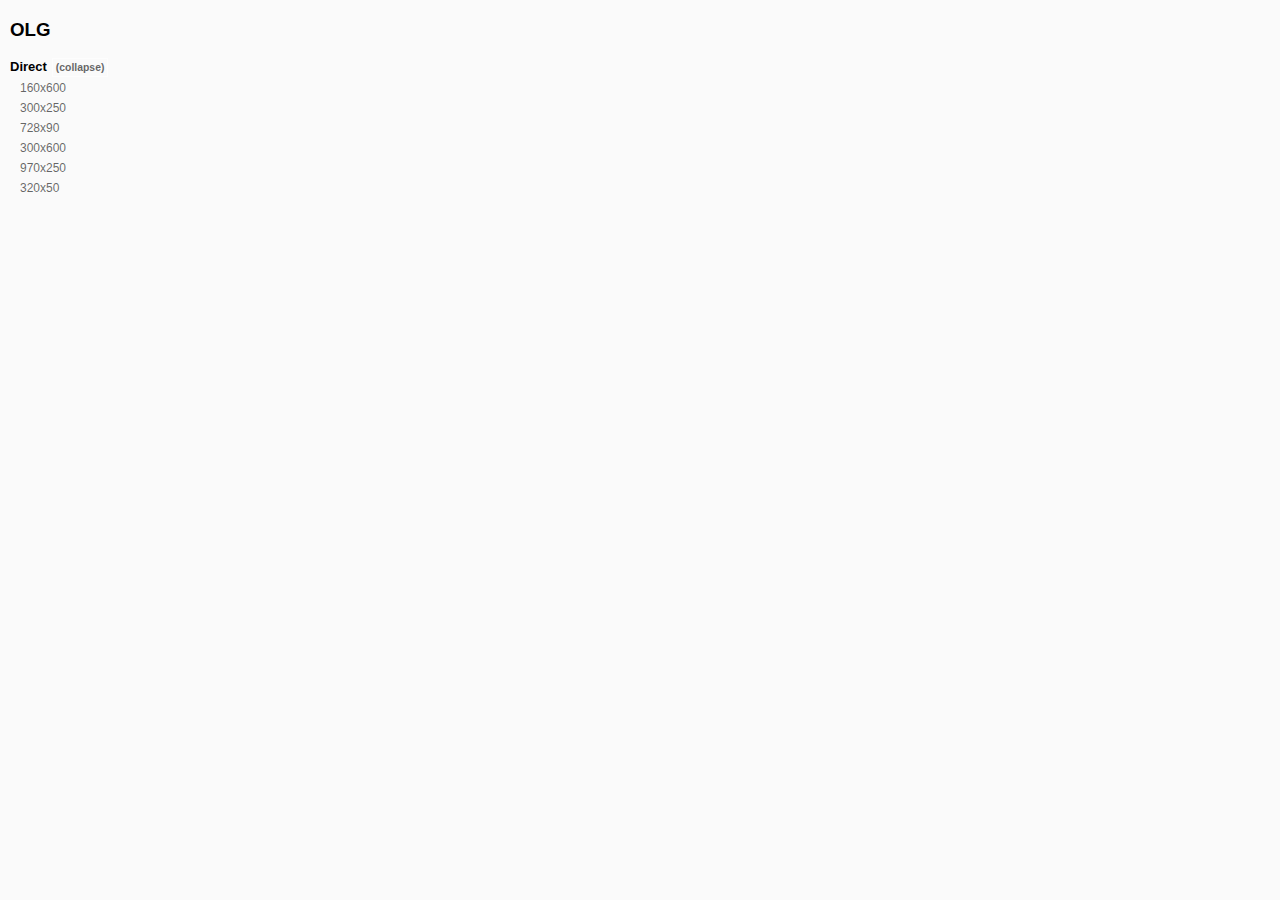
<file: docs/index.html>
<!DOCTYPE html>
<html lang="en">
<head>
    <meta charset="UTF-8">
    <meta http-equiv="Content-Type" content="text/html;charset=utf-8" />
    <meta name="viewport" content="width=device-width, initial-scale=1.0, maximum-scale=1.0, user-scalable=no" />
    <meta charset="utf-8" />
    <title></title>
    <style>
        a{
            color:#AAA;
        }
    </style>
    <script>




    const BB = { type: "BB", title: "300x250" }
    const LB = { type: "LB", title: "728x90" }
    const SS = { type: "SS", title: "160x600" }
    const M300 = { type: {w:300,h:50}, title: "300x50" }
    const M320 = { type: {w:320,h:50}, title: "320x50" }
    const DBB = { type: "DBB", title: "300x600" }
    const BIG = { type: {w:970,h:250}, title: "970x250" }
    const SUPER = { type: {w:1000,h:700}, title: "1000x700" }





    var data = {
        title: "OLG",
        banners:[
             {
                title:"Direct",
                list:[
                    { ...SS, path: "olg-direct_160x600" },
                     { ...BB, path: "olg-direct_300x250" },
                     { ...LB, path: "olg-direct_728x90" },
                     { ...DBB, path: "olg-direct_300x600" },
                     { ...BIG, path: "olg-direct_970x250" },                     
                     { ...M320, path: "olg-direct_320x50" },
                     
                ]
            }
        ]
    }

    </script>
</head>
<body>

<script src="vendor.bundle.js"> </script>
<script src="bundle.js"> </script>

</body>
</html>
</file>
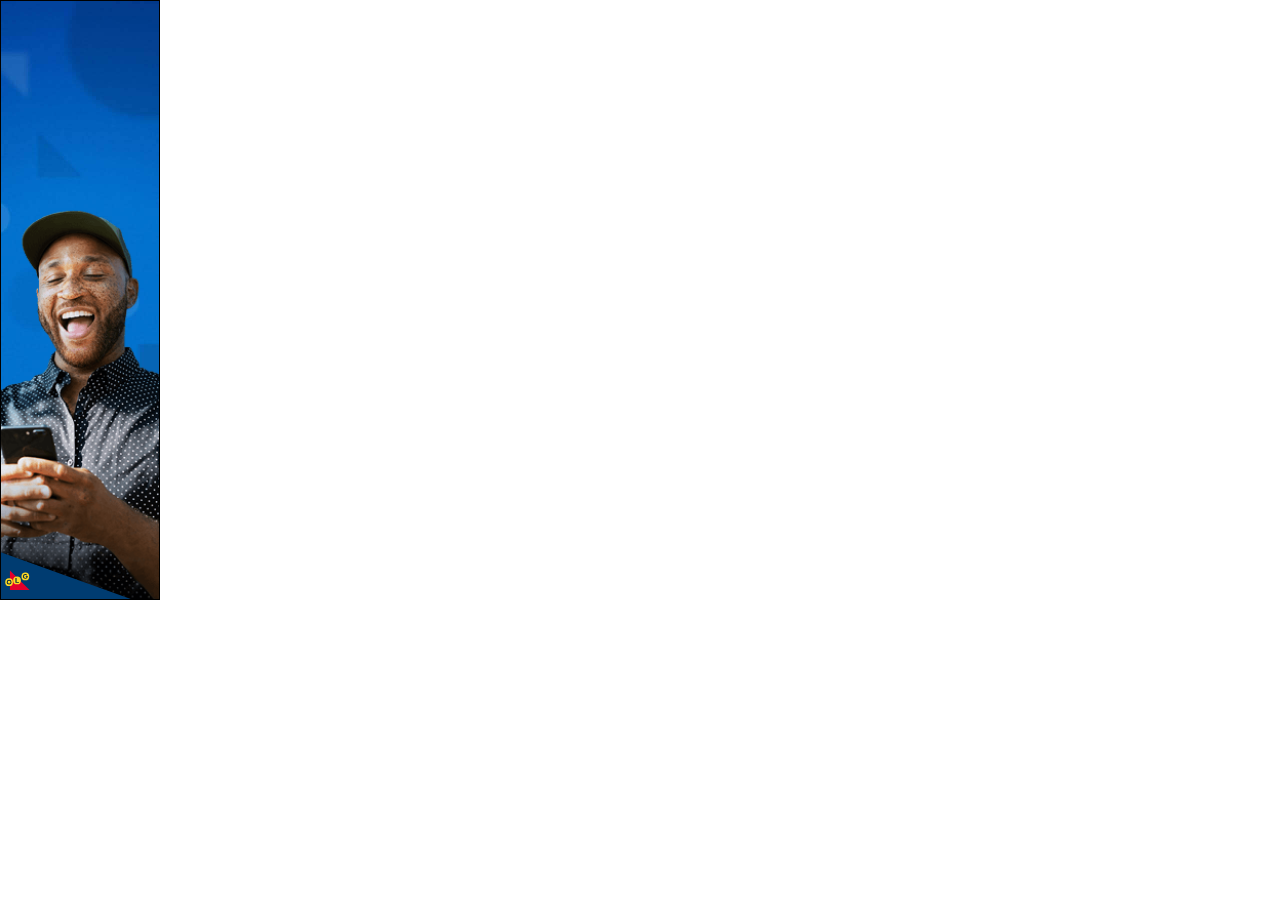
<file: dev/olg-direct_160x600/index.html>
<!DOCTYPE html>
<html>
<head>	
	<title></title>
	<style>#banner{opacity: 0;}</style>
	<meta http-equiv="Content-Type" content="text/html; charset=utf-8">
	<meta name="olg-direct" content="width=160, height=600">
	<script type="text/javascript"> var clickTag = "http://www.google.com"; </script>
	<link rel="stylesheet" href="./_styles/css/main.css" inline/>
	<script type="text/javascript" src="http://localhost:48626/takana.js"></script>
    <script type="text/javascript">takanaClient.run({host: 'localhost:48626'});</script>
    <!-- <script src="https://s0.2mdn.net/ads/studio/Enabler.js"></script> -->
    <script type="text/javascript">
    	window.olg_var = {
    		width: 160,
    		height: 600,
    		size: "160x600"    		
    	}
    </script>
</head>
<body>








<div id="banner" onclick="javascript:window.open(window.clickTag);">
	<div class="outline"></div>
	
	<img class="retina bg" src="../_common/images/160x600/bg.jpg" />


	


	<div class="frame frame1">
		
		
		<img id="man" class="man" src="../_common/images/160x600/man.png" />
		<img class="retina t1" src="../_common/images/160x600/t1.png" />

		<img class="retina hand" src="../_common/images/160x600/hand.png" />
		<img class="retina t2a" src="../_common/images/160x600/t2a.png" />
		<!-- <img class="retina t2b" src="../_common/images/160x600/t2b.png" /> -->

		
		
	</div>


	<div class="frame frame2">
		<img class="retina legal_btn" src="../_common/images/160x600/legal_btn.png" />
		<img class="retina txt-get-started" src="../_common/images/160x600/txt-get-started.png" />
		<img class="retina olg-ca" src="../_common/images/160x600/olg-ca.png" />
		<img id="EF_cta" class="retina cta" src="../_common/images/160x600/cta.png" />
		<img class="retina logo-smart" src="../_common/images/160x600/logo-smart.png" />
	</div>



	
	
	
	<img class="retina GL_blueWedge" id="GL_blueWedge" src="../_common/images/160x600/GL_blueWedge.png" />

		<!-- OLG Logo -->
	<div id="GL_logo" >
		<svg id="OLG-logo"  xmlns="http://www.w3.org/2000/svg" viewBox="0 0 160 600" width="160" height="600">
			<polygon id="triangleRed" class="OLG" points="5.76 240.21 17.19 240.26 55.04 240.26 5.76 240.21" style="fill: #e4002b"/>
			<path id="O-circ" class="OLG group-O" d="M23.06,225.07a7.47,7.47,0,1,1-7.47-7.47h.07a7.45,7.45,0,0,1,7.4,7.47" style="fill: #fcd823"/>
			<path id="O-letter" class="OLG group-O" d="M15.6,227.86a2.76,2.76,0,1,1,2.77-2.79v0h0a2.74,2.74,0,0,1-2.74,2.74m0-7.4a4.69,4.69,0,1,0,4.67,4.7h0a4.69,4.69,0,0,0-4.7-4.62" style="fill: #00263e"/>
			<path id="L-circ" class="OLG group-L" d="M39.38,225.07a7.48,7.48,0,1,1-7.49-7.47H32a7.46,7.46,0,0,1,7.4,7.47" style="fill: #fcd823"/>
			<polygon id="L-letter" class="OLG group-L" points="28.83 220.42 28.83 229.78 35.49 229.78 35.49 227.95 31 227.95 31 220.42 28.83 220.42" style="fill: #00263e"/>
			<path id="G-circ" class="OLG group-G" d="M55.39,225.07a7.47,7.47,0,1,1-7.47-7.47h0A7.45,7.45,0,0,1,55.39,225h0" style="fill: #fcd823"/>
			<path id="G-letter" class="OLG group-G" d="M47.94,220.42A4.69,4.69,0,1,0,52.51,226a2.14,2.14,0,0,0,.08-.44v-.93a.45.45,0,0,0,0-.23h-4v1.39h2l-.16.38A2.76,2.76,0,1,1,49,222.57h0a3,3,0,0,1,.86.55l1.81-.83a4.63,4.63,0,0,0-3.72-1.87" style="fill: #00263e"/>
		</svg>
	</div>

	
	<img id="GL_playForOntario" class="retina" id="GL_blueWedge" src="../_common/images/160x600/GL_playForOntario.png" />

	
	<div id="legalBtn"></div>
<img class="retina legal" id="legalContent" src="../_common/images/160x600/legal.jpg" />        
        

	
	
	
	
</div>



</body>


<script src="https://cdnjs.cloudflare.com/ajax/libs/gsap/3.11.0/gsap.min.js"></script>
<!-- <script src="./ease.js"></script> -->
<!-- <script src="./morph.js"></script> -->
<!-- <script src="./split.js"></script> -->

<script src="_bundled/main.js" inline></script>
</html>
</file>
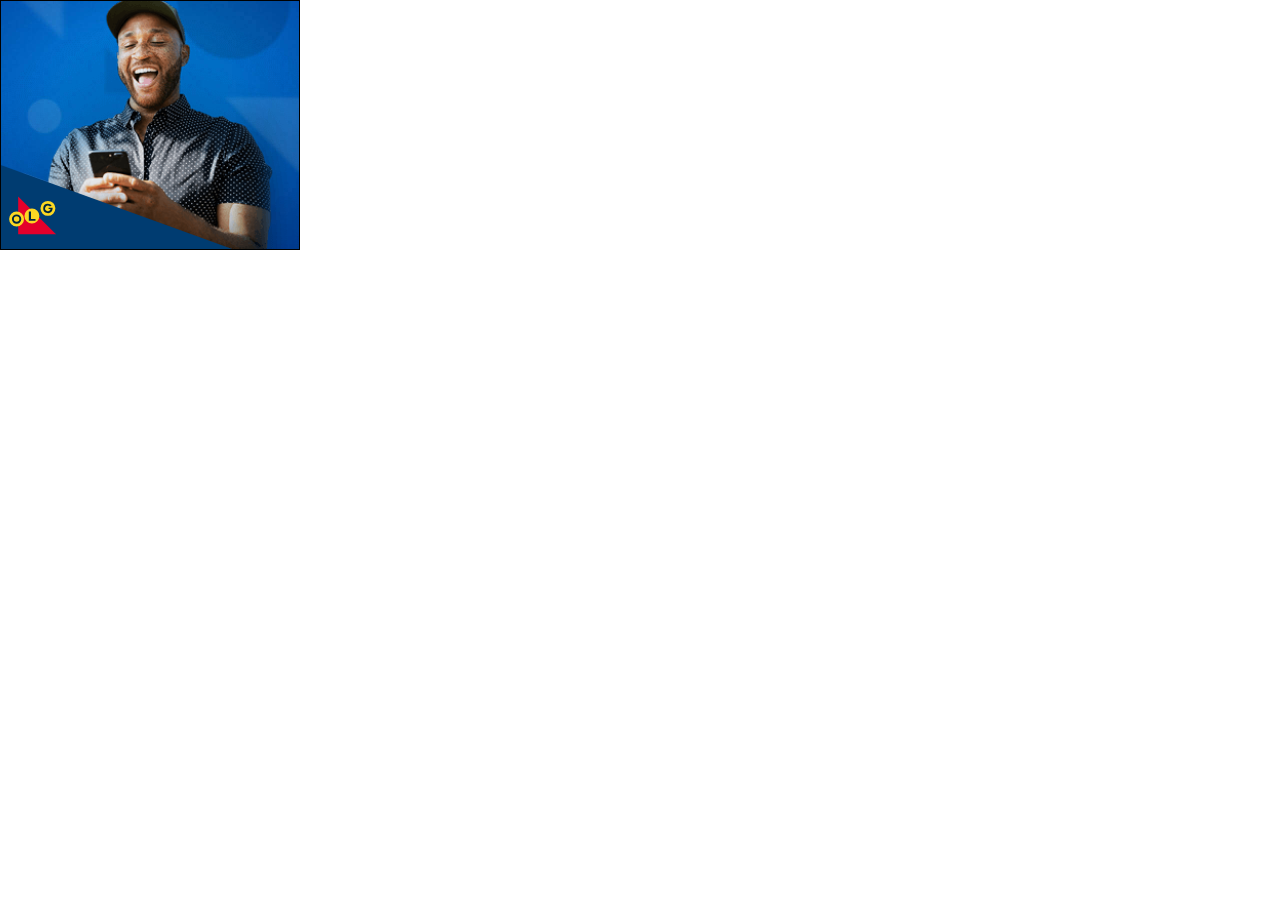
<file: dev/olg-direct_300x250/index.html>
<!DOCTYPE html>
<html>
<head>	
	<title></title>
	<style>#banner{opacity: 0;}</style>
	<meta http-equiv="Content-Type" content="text/html; charset=utf-8">
	<meta name="olg-direct" content="width=300, height=250">
	<script type="text/javascript"> var clickTag = "http://www.google.com"; </script>
	<link rel="stylesheet" href="./_styles/css/main.css" inline/>
	<script type="text/javascript" src="http://localhost:48626/takana.js"></script>
    <script type="text/javascript">takanaClient.run({host: 'localhost:48626'});</script>
    <!-- <script src="https://s0.2mdn.net/ads/studio/Enabler.js"></script> -->
    <script type="text/javascript">
    	window.olg_var = {
    		width: 300,
    		height: 250,
    		size: "300x250"    		
    	}
    </script>
</head>
<body>








<div id="banner" onclick="javascript:window.open(window.clickTag);">
	<div class="outline"></div>
	
	<img class="retina bg" src="../_common/images/300x250/bg.jpg" />


	


	<div class="frame frame1">
		
		
		<img id="man" class="man" src="../_common/images/300x250/man.png" />
		<img class="retina t1" src="../_common/images/300x250/t1.png" />

		<img class="retina hand" src="../_common/images/300x250/hand.png" />
		<img class="retina t2a" src="../_common/images/300x250/t2a.png" />
		<!-- <img class="retina t2b" src="../_common/images/300x250/t2b.png" /> -->

		
		
	</div>


	<div class="frame frame2">
		<img class="retina legal_btn" src="../_common/images/300x250/legal_btn.png" />
		<img class="retina txt-get-started" src="../_common/images/300x250/txt-get-started.png" />
		<img class="retina olg-ca" src="../_common/images/300x250/olg-ca.png" />
		<img id="EF_cta" class="retina cta" src="../_common/images/300x250/cta.png" />
		<img class="retina logo-smart" src="../_common/images/300x250/logo-smart.png" />
	</div>



	
	
	
	<img class="retina GL_blueWedge" id="GL_blueWedge" src="../_common/images/300x250/GL_blueWedge.png" />

		<!-- OLG Logo -->
	<div id="GL_logo" >
		<svg id="OLG-logo"  xmlns="http://www.w3.org/2000/svg" viewBox="0 0 300 250" width="300" height="250">
			<polygon id="triangleRed" class="OLG" points="5.76 240.21 17.19 240.26 55.04 240.26 5.76 240.21" style="fill: #e4002b"/>
			<path id="O-circ" class="OLG group-O" d="M23.06,225.07a7.47,7.47,0,1,1-7.47-7.47h.07a7.45,7.45,0,0,1,7.4,7.47" style="fill: #fcd823"/>
			<path id="O-letter" class="OLG group-O" d="M15.6,227.86a2.76,2.76,0,1,1,2.77-2.79v0h0a2.74,2.74,0,0,1-2.74,2.74m0-7.4a4.69,4.69,0,1,0,4.67,4.7h0a4.69,4.69,0,0,0-4.7-4.62" style="fill: #00263e"/>
			<path id="L-circ" class="OLG group-L" d="M39.38,225.07a7.48,7.48,0,1,1-7.49-7.47H32a7.46,7.46,0,0,1,7.4,7.47" style="fill: #fcd823"/>
			<polygon id="L-letter" class="OLG group-L" points="28.83 220.42 28.83 229.78 35.49 229.78 35.49 227.95 31 227.95 31 220.42 28.83 220.42" style="fill: #00263e"/>
			<path id="G-circ" class="OLG group-G" d="M55.39,225.07a7.47,7.47,0,1,1-7.47-7.47h0A7.45,7.45,0,0,1,55.39,225h0" style="fill: #fcd823"/>
			<path id="G-letter" class="OLG group-G" d="M47.94,220.42A4.69,4.69,0,1,0,52.51,226a2.14,2.14,0,0,0,.08-.44v-.93a.45.45,0,0,0,0-.23h-4v1.39h2l-.16.38A2.76,2.76,0,1,1,49,222.57h0a3,3,0,0,1,.86.55l1.81-.83a4.63,4.63,0,0,0-3.72-1.87" style="fill: #00263e"/>
		</svg>
	</div>

	
	<img id="GL_playForOntario" class="retina" id="GL_blueWedge" src="../_common/images/300x250/GL_playForOntario.png" />

	
	<div id="legalBtn"></div>
<img class="retina legal" id="legalContent" src="../_common/images/300x250/legal.jpg" />        
        

	
	
	
	
</div>



</body>


<script src="https://cdnjs.cloudflare.com/ajax/libs/gsap/3.11.0/gsap.min.js"></script>
<!-- <script src="./ease.js"></script> -->
<!-- <script src="./morph.js"></script> -->
<!-- <script src="./split.js"></script> -->

<script src="_bundled/main.js" inline></script>
</html>
</file>
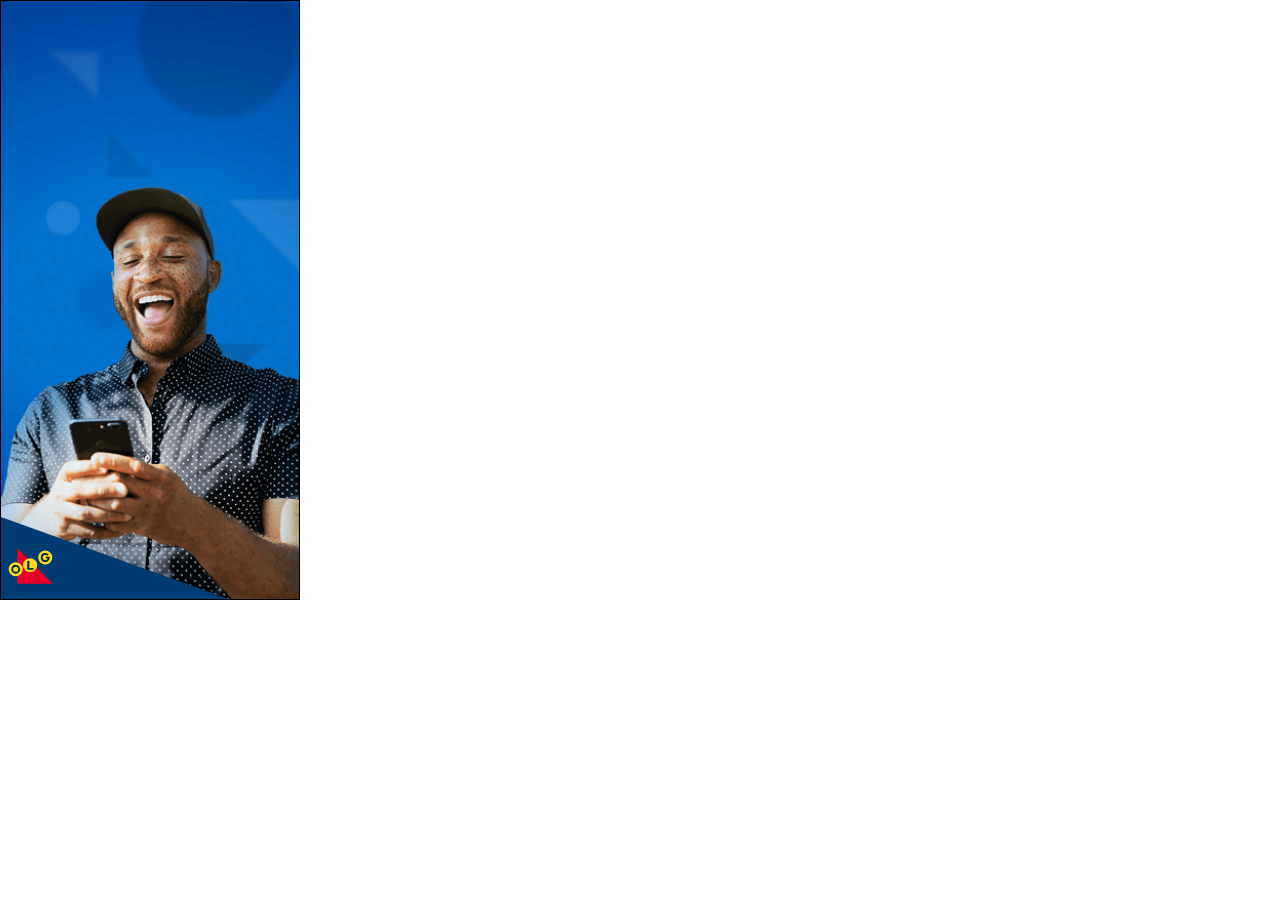
<file: dev/olg-direct_300x600/index.html>
<!DOCTYPE html>
<html>
<head>	
	<title></title>
	<style>#banner{opacity: 0;}</style>
	<meta http-equiv="Content-Type" content="text/html; charset=utf-8">
	<meta name="olg-direct" content="width=300, height=600">
	<script type="text/javascript"> var clickTag = "http://www.google.com"; </script>
	<link rel="stylesheet" href="./_styles/css/main.css" inline/>
	<script type="text/javascript" src="http://localhost:48626/takana.js"></script>
    <script type="text/javascript">takanaClient.run({host: 'localhost:48626'});</script>
    <!-- <script src="https://s0.2mdn.net/ads/studio/Enabler.js"></script> -->
    <script type="text/javascript">
    	window.olg_var = {
    		width: 300,
    		height: 600,
    		size: "300x600"    		
    	}
    </script>
</head>
<body>








<div id="banner" onclick="javascript:window.open(window.clickTag);">
	<div class="outline"></div>
	
	<img class="retina bg" src="../_common/images/300x600/bg.jpg" />


	


	<div class="frame frame1">
		
		
		<img id="man" class="man" src="../_common/images/300x600/man.png" />
		<img class="retina t1" src="../_common/images/300x600/t1.png" />

		<img class="retina hand" src="../_common/images/300x600/hand.png" />
		<img class="retina t2a" src="../_common/images/300x600/t2a.png" />
		<!-- <img class="retina t2b" src="../_common/images/300x600/t2b.png" /> -->

		
		
	</div>


	<div class="frame frame2">
		<img class="retina legal_btn" src="../_common/images/300x600/legal_btn.png" />
		<img class="retina txt-get-started" src="../_common/images/300x600/txt-get-started.png" />
		<img class="retina olg-ca" src="../_common/images/300x600/olg-ca.png" />
		<img id="EF_cta" class="retina cta" src="../_common/images/300x600/cta.png" />
		<img class="retina logo-smart" src="../_common/images/300x600/logo-smart.png" />
	</div>



	
	
	
	<img class="retina GL_blueWedge" id="GL_blueWedge" src="../_common/images/300x600/GL_blueWedge.png" />

		<!-- OLG Logo -->
	<div id="GL_logo" >
		<svg id="OLG-logo"  xmlns="http://www.w3.org/2000/svg" viewBox="0 0 300 600" width="300" height="600">
			<polygon id="triangleRed" class="OLG" points="5.76 240.21 17.19 240.26 55.04 240.26 5.76 240.21" style="fill: #e4002b"/>
			<path id="O-circ" class="OLG group-O" d="M23.06,225.07a7.47,7.47,0,1,1-7.47-7.47h.07a7.45,7.45,0,0,1,7.4,7.47" style="fill: #fcd823"/>
			<path id="O-letter" class="OLG group-O" d="M15.6,227.86a2.76,2.76,0,1,1,2.77-2.79v0h0a2.74,2.74,0,0,1-2.74,2.74m0-7.4a4.69,4.69,0,1,0,4.67,4.7h0a4.69,4.69,0,0,0-4.7-4.62" style="fill: #00263e"/>
			<path id="L-circ" class="OLG group-L" d="M39.38,225.07a7.48,7.48,0,1,1-7.49-7.47H32a7.46,7.46,0,0,1,7.4,7.47" style="fill: #fcd823"/>
			<polygon id="L-letter" class="OLG group-L" points="28.83 220.42 28.83 229.78 35.49 229.78 35.49 227.95 31 227.95 31 220.42 28.83 220.42" style="fill: #00263e"/>
			<path id="G-circ" class="OLG group-G" d="M55.39,225.07a7.47,7.47,0,1,1-7.47-7.47h0A7.45,7.45,0,0,1,55.39,225h0" style="fill: #fcd823"/>
			<path id="G-letter" class="OLG group-G" d="M47.94,220.42A4.69,4.69,0,1,0,52.51,226a2.14,2.14,0,0,0,.08-.44v-.93a.45.45,0,0,0,0-.23h-4v1.39h2l-.16.38A2.76,2.76,0,1,1,49,222.57h0a3,3,0,0,1,.86.55l1.81-.83a4.63,4.63,0,0,0-3.72-1.87" style="fill: #00263e"/>
		</svg>
	</div>

	
	<img id="GL_playForOntario" class="retina" id="GL_blueWedge" src="../_common/images/300x600/GL_playForOntario.png" />

	
	<div id="legalBtn"></div>
<img class="retina legal" id="legalContent" src="../_common/images/300x600/legal.jpg" />        
        

	
	
	
	
</div>



</body>


<script src="https://cdnjs.cloudflare.com/ajax/libs/gsap/3.11.0/gsap.min.js"></script>
<!-- <script src="./ease.js"></script> -->
<!-- <script src="./morph.js"></script> -->
<!-- <script src="./split.js"></script> -->

<script src="_bundled/main.js" inline></script>
</html>
</file>
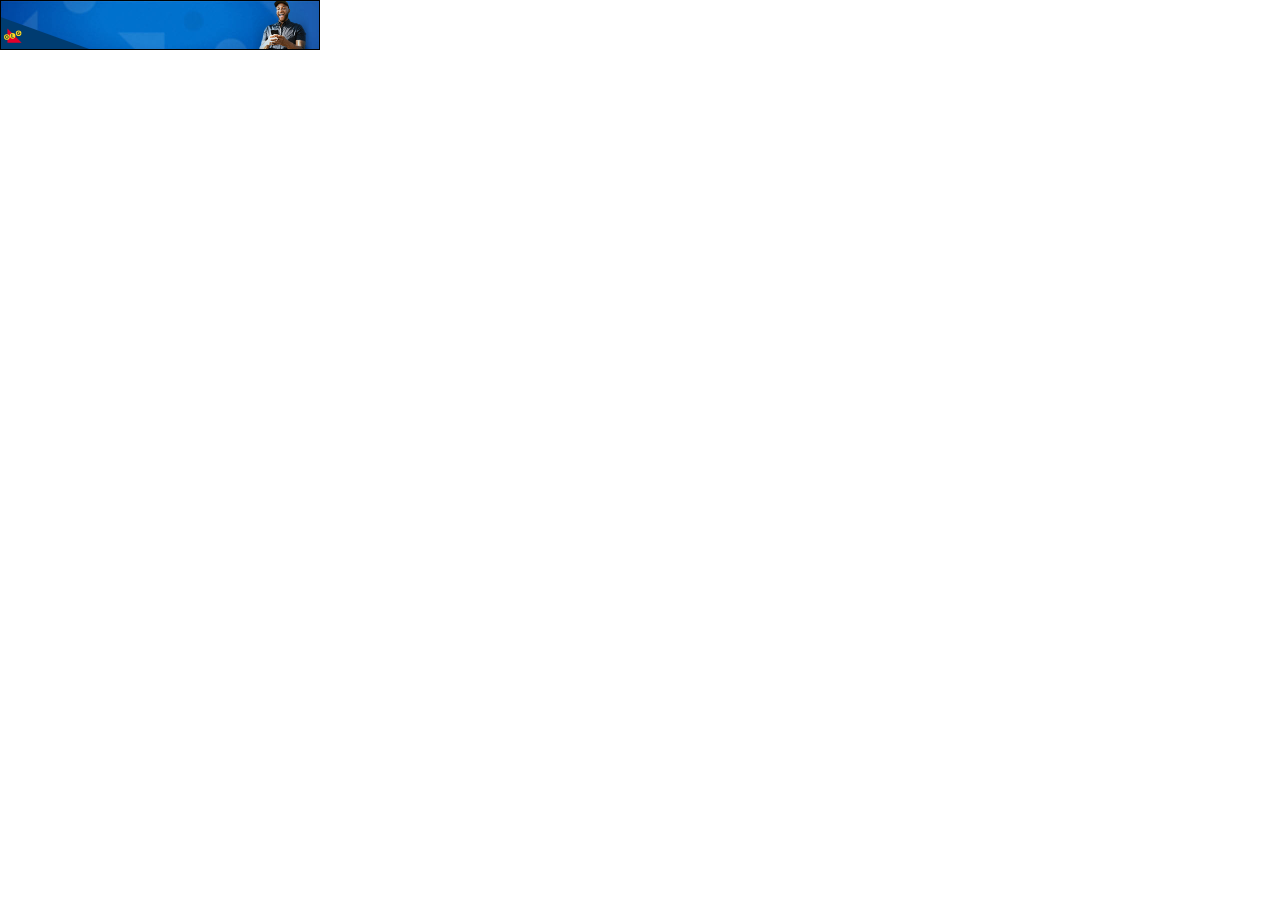
<file: dev/olg-direct_320x50/index.html>
<!DOCTYPE html>
<html>
<head>	
	<title></title>
	<style>#banner{opacity: 0;}</style>
	<meta http-equiv="Content-Type" content="text/html; charset=utf-8">
	<meta name="olg-direct" content="width=320, height=50">
	<script type="text/javascript"> var clickTag = "http://www.google.com"; </script>
	<link rel="stylesheet" href="./_styles/css/main.css" inline/>
	<script type="text/javascript" src="http://localhost:48626/takana.js"></script>
    <script type="text/javascript">takanaClient.run({host: 'localhost:48626'});</script>
    <!-- <script src="https://s0.2mdn.net/ads/studio/Enabler.js"></script> -->
    <script type="text/javascript">
    	window.olg_var = {
    		width: 320,
    		height: 50,
    		size: "320x50"    		
    	}
    </script>
</head>
<body>








<div id="banner" onclick="javascript:window.open(window.clickTag);">
	<div class="outline"></div>
	
	<img class="retina bg" src="../_common/images/320x50/bg.jpg" />


	


	<div class="frame frame1">
		
		
		<img id="man" class="man" src="../_common/images/320x50/man.png" />
		<img class="retina t1" src="../_common/images/320x50/t1.png" />

		<img class="retina hand" src="../_common/images/320x50/hand.png" />
		<img class="retina t2a" src="../_common/images/320x50/t2a.png" />
		<!-- <img class="retina t2b" src="../_common/images/320x50/t2b.png" /> -->

		
		
	</div>


	<div class="frame frame2">
		<img class="retina legal_btn" src="../_common/images/320x50/legal_btn.png" />
		<img class="retina txt-get-started" src="../_common/images/320x50/txt-get-started.png" />
		<img class="retina olg-ca" src="../_common/images/320x50/olg-ca.png" />
		<img id="EF_cta" class="retina cta" src="../_common/images/320x50/cta.png" />
		<img class="retina logo-smart" src="../_common/images/320x50/logo-smart.png" />
	</div>



	
	
	
	<img class="retina GL_blueWedge" id="GL_blueWedge" src="../_common/images/320x50/GL_blueWedge.png" />

		<!-- OLG Logo -->
	<div id="GL_logo" >
		<svg id="OLG-logo"  xmlns="http://www.w3.org/2000/svg" viewBox="0 0 320 50" width="320" height="50">
			<polygon id="triangleRed" class="OLG" points="5.76 240.21 17.19 240.26 55.04 240.26 5.76 240.21" style="fill: #e4002b"/>
			<path id="O-circ" class="OLG group-O" d="M23.06,225.07a7.47,7.47,0,1,1-7.47-7.47h.07a7.45,7.45,0,0,1,7.4,7.47" style="fill: #fcd823"/>
			<path id="O-letter" class="OLG group-O" d="M15.6,227.86a2.76,2.76,0,1,1,2.77-2.79v0h0a2.74,2.74,0,0,1-2.74,2.74m0-7.4a4.69,4.69,0,1,0,4.67,4.7h0a4.69,4.69,0,0,0-4.7-4.62" style="fill: #00263e"/>
			<path id="L-circ" class="OLG group-L" d="M39.38,225.07a7.48,7.48,0,1,1-7.49-7.47H32a7.46,7.46,0,0,1,7.4,7.47" style="fill: #fcd823"/>
			<polygon id="L-letter" class="OLG group-L" points="28.83 220.42 28.83 229.78 35.49 229.78 35.49 227.95 31 227.95 31 220.42 28.83 220.42" style="fill: #00263e"/>
			<path id="G-circ" class="OLG group-G" d="M55.39,225.07a7.47,7.47,0,1,1-7.47-7.47h0A7.45,7.45,0,0,1,55.39,225h0" style="fill: #fcd823"/>
			<path id="G-letter" class="OLG group-G" d="M47.94,220.42A4.69,4.69,0,1,0,52.51,226a2.14,2.14,0,0,0,.08-.44v-.93a.45.45,0,0,0,0-.23h-4v1.39h2l-.16.38A2.76,2.76,0,1,1,49,222.57h0a3,3,0,0,1,.86.55l1.81-.83a4.63,4.63,0,0,0-3.72-1.87" style="fill: #00263e"/>
		</svg>
	</div>

	
	<img id="GL_playForOntario" class="retina" id="GL_blueWedge" src="../_common/images/320x50/GL_playForOntario.png" />

	
	<div id="legalBtn"></div>
<img class="retina legal" id="legalContent" src="../_common/images/320x50/legal.jpg" />        
        

	
	
	
	
</div>



</body>


<script src="https://cdnjs.cloudflare.com/ajax/libs/gsap/3.11.0/gsap.min.js"></script>
<!-- <script src="./ease.js"></script> -->
<!-- <script src="./morph.js"></script> -->
<!-- <script src="./split.js"></script> -->

<script src="_bundled/main.js" inline></script>
</html>
</file>
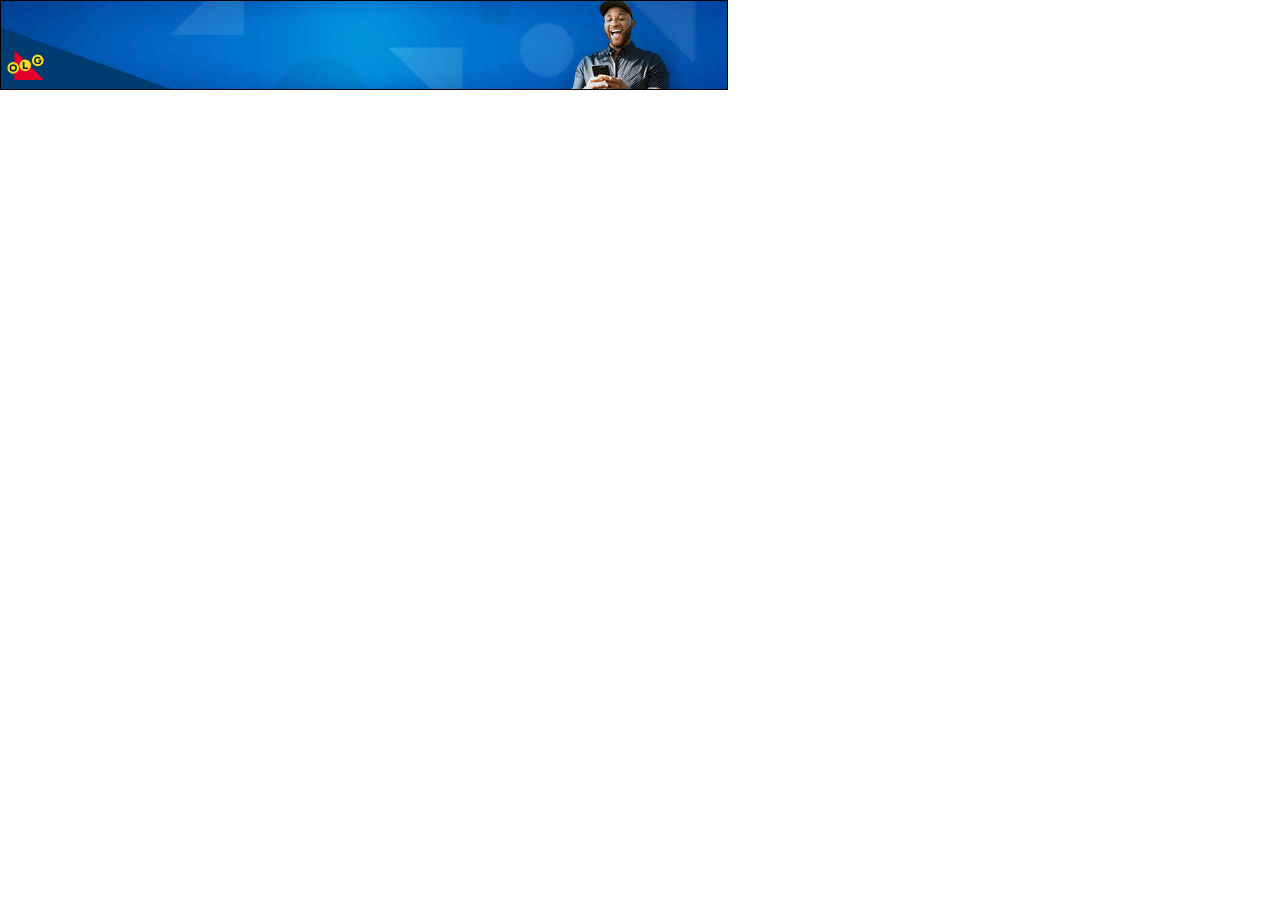
<file: dev/olg-direct_728x90/index.html>
<!DOCTYPE html>
<html>
<head>	
	<title></title>
	<style>#banner{opacity: 0;}</style>
	<meta http-equiv="Content-Type" content="text/html; charset=utf-8">
	<meta name="olg-direct" content="width=728, height=90">
	<script type="text/javascript"> var clickTag = "http://www.google.com"; </script>
	<link rel="stylesheet" href="./_styles/css/main.css" inline/>
	<script type="text/javascript" src="http://localhost:48626/takana.js"></script>
    <script type="text/javascript">takanaClient.run({host: 'localhost:48626'});</script>
    <!-- <script src="https://s0.2mdn.net/ads/studio/Enabler.js"></script> -->
    <script type="text/javascript">
    	window.olg_var = {
    		width: 728,
    		height: 90,
    		size: "728x90"    		
    	}
    </script>
</head>
<body>








<div id="banner" onclick="javascript:window.open(window.clickTag);">
	<div class="outline"></div>
	
	<img class="retina bg" src="../_common/images/728x90/bg.jpg" />


	


	<div class="frame frame1">
		
		
		<img id="man" class="man" src="../_common/images/728x90/man.png" />
		<img class="retina t1" src="../_common/images/728x90/t1.png" />

		<img class="retina hand" src="../_common/images/728x90/hand.png" />
		<img class="retina t2a" src="../_common/images/728x90/t2a.png" />
		<!-- <img class="retina t2b" src="../_common/images/728x90/t2b.png" /> -->

		
		
	</div>


	<div class="frame frame2">
		<img class="retina legal_btn" src="../_common/images/728x90/legal_btn.png" />
		<img class="retina txt-get-started" src="../_common/images/728x90/txt-get-started.png" />
		<img class="retina olg-ca" src="../_common/images/728x90/olg-ca.png" />
		<img id="EF_cta" class="retina cta" src="../_common/images/728x90/cta.png" />
		<img class="retina logo-smart" src="../_common/images/728x90/logo-smart.png" />
	</div>



	
	
	
	<img class="retina GL_blueWedge" id="GL_blueWedge" src="../_common/images/728x90/GL_blueWedge.png" />

		<!-- OLG Logo -->
	<div id="GL_logo" >
		<svg id="OLG-logo"  xmlns="http://www.w3.org/2000/svg" viewBox="0 0 728 90" width="728" height="90">
			<polygon id="triangleRed" class="OLG" points="5.76 240.21 17.19 240.26 55.04 240.26 5.76 240.21" style="fill: #e4002b"/>
			<path id="O-circ" class="OLG group-O" d="M23.06,225.07a7.47,7.47,0,1,1-7.47-7.47h.07a7.45,7.45,0,0,1,7.4,7.47" style="fill: #fcd823"/>
			<path id="O-letter" class="OLG group-O" d="M15.6,227.86a2.76,2.76,0,1,1,2.77-2.79v0h0a2.74,2.74,0,0,1-2.74,2.74m0-7.4a4.69,4.69,0,1,0,4.67,4.7h0a4.69,4.69,0,0,0-4.7-4.62" style="fill: #00263e"/>
			<path id="L-circ" class="OLG group-L" d="M39.38,225.07a7.48,7.48,0,1,1-7.49-7.47H32a7.46,7.46,0,0,1,7.4,7.47" style="fill: #fcd823"/>
			<polygon id="L-letter" class="OLG group-L" points="28.83 220.42 28.83 229.78 35.49 229.78 35.49 227.95 31 227.95 31 220.42 28.83 220.42" style="fill: #00263e"/>
			<path id="G-circ" class="OLG group-G" d="M55.39,225.07a7.47,7.47,0,1,1-7.47-7.47h0A7.45,7.45,0,0,1,55.39,225h0" style="fill: #fcd823"/>
			<path id="G-letter" class="OLG group-G" d="M47.94,220.42A4.69,4.69,0,1,0,52.51,226a2.14,2.14,0,0,0,.08-.44v-.93a.45.45,0,0,0,0-.23h-4v1.39h2l-.16.38A2.76,2.76,0,1,1,49,222.57h0a3,3,0,0,1,.86.55l1.81-.83a4.63,4.63,0,0,0-3.72-1.87" style="fill: #00263e"/>
		</svg>
	</div>

	
	<img id="GL_playForOntario" class="retina" id="GL_blueWedge" src="../_common/images/728x90/GL_playForOntario.png" />

	
	<div id="legalBtn"></div>
<img class="retina legal" id="legalContent" src="../_common/images/728x90/legal.jpg" />        
        

	
	
	
	
</div>



</body>


<script src="https://cdnjs.cloudflare.com/ajax/libs/gsap/3.11.0/gsap.min.js"></script>
<!-- <script src="./ease.js"></script> -->
<!-- <script src="./morph.js"></script> -->
<!-- <script src="./split.js"></script> -->

<script src="_bundled/main.js" inline></script>
</html>
</file>
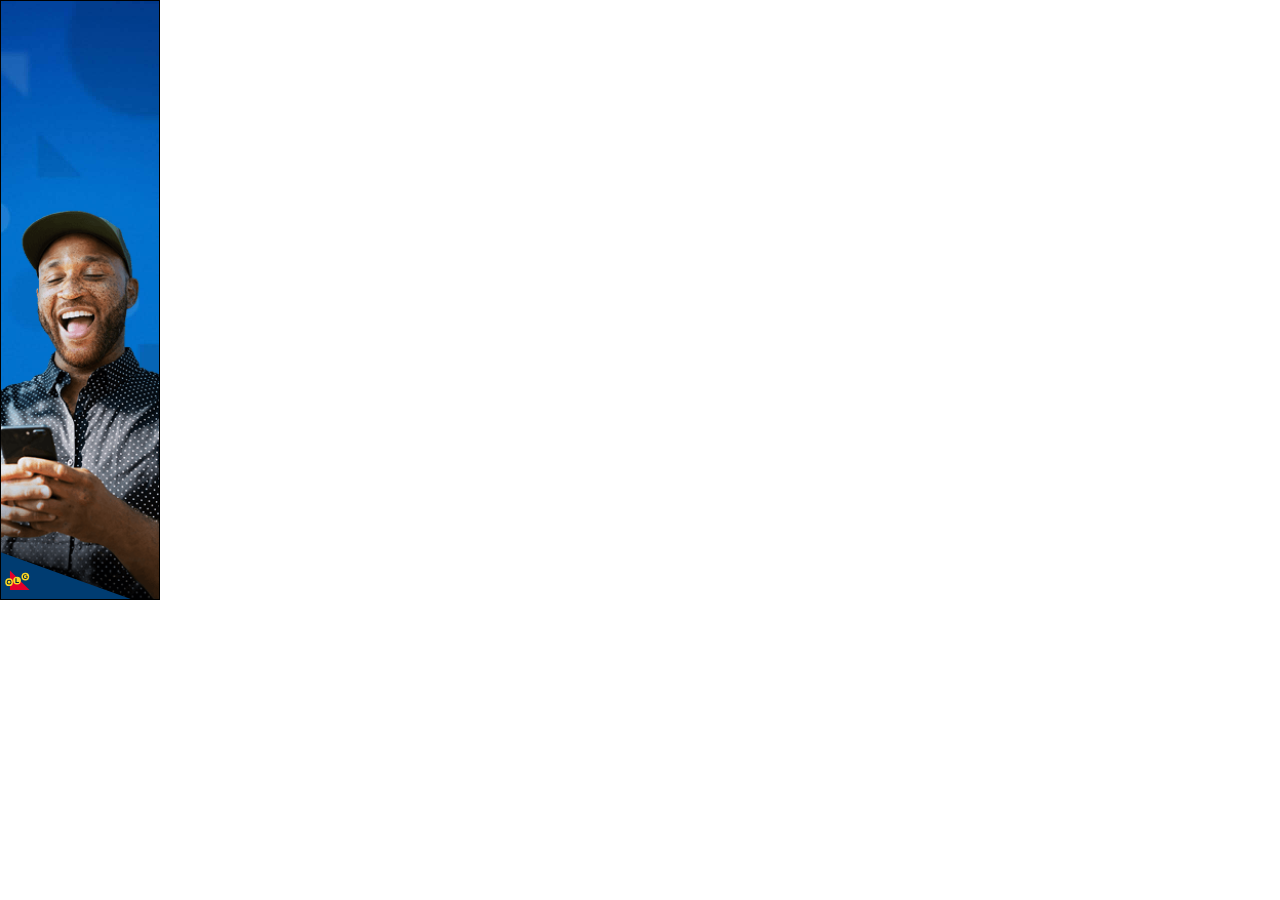
<file: docs/deploy/olg-direct_160x600/index.html>
<!DOCTYPE html>
<html>
<head>
<title>Created: Mar 24, 12:49</title>
<style>#banner{opacity: 0;}</style>
<meta http-equiv="Content-Type" content="text/html; charset=utf-8">
<meta name="olg-direct" content="width=160, height=600">
<script type="text/javascript">var clickTag = "http://www.google.com";</script>
<style>html,body{border:0;font-size:100%;font:inherit;vertical-align:baseline}div,span,applet,object,iframe,h1,h2,h3,h4,h5,h6,p,blockquote,pre,a,abbr,acronym,address,big,cite,code,del,dfn,em,img,ins,kbd,q,s,samp,small,strike,strong,sub,sup,tt,var,b,u,i,center,dl,dt,dd,ol,ul,li,fieldset,form,label,legend,table,caption,tbody,tfoot,thead,tr,th,td,article,aside,canvas,details,embed,figure,figcaption,footer,header,hgroup,menu,nav,output,ruby,section,summary,time,mark,audio,video{margin:0;padding:0;border:0;font-size:100%;font:inherit;vertical-align:baseline}article,aside,details,figcaption,figure,footer,header,hgroup,menu,nav,section{display:block}body{line-height:1}ol,ul{list-style:none}blockquote,q{quotes:none}blockquote:before,blockquote:after,q:before,q:after{content:'';content:none}table{border-collapse:collapse;border-spacing:0}#legalBtn:hover~#legalContent{opacity:1;-webkit-transform:translate(0,0)scale(.5,.5);-ms-transform:translate(0,0)scale(.5,.5);transform:translate(0,0)scale(.5,.5);-webkit-backface-visibility:hidden;backface-visibility:hidden;-webkit-perspective:1000px;perspective:1000px;position:absolute}#legalContent{-webkit-transform:translate(0,60px)scale(.5,.5);-ms-transform:translate(0,60px)scale(.5,.5);transform:translate(0,60px)scale(.5,.5);-webkit-backface-visibility:hidden;backface-visibility:hidden;-webkit-perspective:1000px;perspective:1000px;position:absolute;color:#fff;font-family:'Helvetica Neue',Helvetica,Arial,sans-serif;font-size:10px;z-index:20;opacity:0;font-weight:400;line-height:15px;transition:.2s ease-out;pointer-events:none}#legalBtn{height:25px;z-index:11;background-color:red;display:none}html{margin:0;padding:0}html,body{box-sizing:border-box}*,*:before,*:after{box-sizing:inherit}a{color:inherit}body{margin:0;padding:0;background-color:#fff}#banner{background-color:#000;overflow:hidden;position:relative;-webkit-text-size-adjust:100%;-webkit-backface-visibility:hidden;opacity:1;cursor:pointer}#banner>a{width:inherit;height:inherit}canvas,.text,.frame,img,.outline{position:absolute}.outline{z-index:99;border:1px solid #000;pointer-events:none}.outline,.frame{width:inherit;height:inherit}.frame{opacity:0;top:0;overflow:hidden;left:0}.shadow{-webkit-filter:drop-shadow(5px 5px 9px #000);filter:drop-shadow(5px 5px 9px #000)}.retina{-webkit-transform:translate(0,0)scale(.5,.5);-ms-transform:translate(0,0)scale(.5,.5);transform:translate(0,0)scale(.5,.5);-webkit-backface-visibility:hidden;backface-visibility:hidden;-webkit-perspective:1000px;perspective:1000px;position:absolute;-webkit-transform-origin:0 0;-ms-transform-origin:0 0;transform-origin:0 0;image-rendering:-webkit-optimize-contrast}.frame.show{opacity:1}.bgGrad{width:100%;height:85px;position:absolute;bottom:0;opacity:.5;background:linear-gradient(0,rgba(0,0,0,.6)4%,transparent 52%)}#olg{opacity:0}#GL_logo{position:absolute}.t1,.t2a,.t2b{z-index:10}#GL_blueWedge{z-index:9}#GL_logo,#GL_playForOntario{z-index:10}#banner{width:160px;height:600px}#legalBtn{-webkit-transform:translate(110px,0);-ms-transform:translate(110px,0);transform:translate(110px,0);-webkit-backface-visibility:hidden;backface-visibility:hidden;-webkit-perspective:1000px;perspective:1000px;position:absolute;width:80px;opacity:0}#GL_logo svg{position:absolute;width:83px;top:327px}#L-letter,#L-circ,#G-circ,#G-letter{-webkit-transform:translateX(-1px);-ms-transform:translateX(-1px);transform:translateX(-1px)}</style>

<script type="text/javascript"></script>

<script type="text/javascript">window.olg_var = {
    		width: 160,
    		height: 600,
    		size: "160x600"    		
    	}</script>
</head>
<body>
<div id="banner" onclick="window.open(window.clickTag)">
<div class="outline"></div>
<img class="retina bg" src="bg.jpg">
<div class="frame frame1">
<img id="man" class="man" src="man.png">
<img class="retina t1" src="t1.png">
<img class="retina hand" src="hand.png">
<img class="retina t2a" src="t2a.png">

</div>
<div class="frame frame2">
<img class="retina legal_btn" src="legal_btn.png">
<img class="retina txt-get-started" src="txt-get-started.png">
<img class="retina olg-ca" src="olg-ca.png">
<img id="EF_cta" class="retina cta" src="cta.png">
<img class="retina logo-smart" src="logo-smart.png">
</div>
<img class="retina GL_blueWedge" id="GL_blueWedge" src="GL_blueWedge.png">

<div id="GL_logo">
<svg id="OLG-logo" xmlns="http://www.w3.org/2000/svg" viewBox="0 0 160 600" width="160" height="600">
<polygon id="triangleRed" class="OLG" points="5.76 240.21 17.19 240.26 55.04 240.26 5.76 240.21" style="fill: #e4002b"/>
<path id="O-circ" class="OLG group-O" d="M23.06,225.07a7.47,7.47,0,1,1-7.47-7.47h.07a7.45,7.45,0,0,1,7.4,7.47" style="fill: #fcd823"/>
<path id="O-letter" class="OLG group-O" d="M15.6,227.86a2.76,2.76,0,1,1,2.77-2.79v0h0a2.74,2.74,0,0,1-2.74,2.74m0-7.4a4.69,4.69,0,1,0,4.67,4.7h0a4.69,4.69,0,0,0-4.7-4.62" style="fill: #00263e"/>
<path id="L-circ" class="OLG group-L" d="M39.38,225.07a7.48,7.48,0,1,1-7.49-7.47H32a7.46,7.46,0,0,1,7.4,7.47" style="fill: #fcd823"/>
<polygon id="L-letter" class="OLG group-L" points="28.83 220.42 28.83 229.78 35.49 229.78 35.49 227.95 31 227.95 31 220.42 28.83 220.42" style="fill: #00263e"/>
<path id="G-circ" class="OLG group-G" d="M55.39,225.07a7.47,7.47,0,1,1-7.47-7.47h0A7.45,7.45,0,0,1,55.39,225h0" style="fill: #fcd823"/>
<path id="G-letter" class="OLG group-G" d="M47.94,220.42A4.69,4.69,0,1,0,52.51,226a2.14,2.14,0,0,0,.08-.44v-.93a.45.45,0,0,0,0-.23h-4v1.39h2l-.16.38A2.76,2.76,0,1,1,49,222.57h0a3,3,0,0,1,.86.55l1.81-.83a4.63,4.63,0,0,0-3.72-1.87" style="fill: #00263e"/>
</svg>
</div>
<img id="GL_playForOntario" class="retina" id="GL_blueWedge" src="GL_playForOntario.png">
<div id="legalBtn"></div>
<img class="retina legal" id="legalContent" src="legal.jpg">
</div>
</body>
<script src="https://cdnjs.cloudflare.com/ajax/libs/gsap/3.11.0/gsap.min.js"></script>



<script>!function t(e,o,a){function r(i,u){if(!o[i]){if(!e[i]){var s="function"==typeof require&&require;if(!u&&s)return s(i,!0);if(n)return n(i,!0);var l=new Error("Cannot find module '"+i+"'");throw l.code="MODULE_NOT_FOUND",l}var d=o[i]={exports:{}};e[i][0].call(d.exports,function(t){var o=e[i][1][t];return r(o?o:t)},d,d.exports,t,e,o,a)}return o[i].exports}for(var n="function"==typeof require&&require,i=0;i<a.length;i++)r(a[i]);return r}({1:[function(t,e,o){"use strict";function a(){var t=new TimelineMax({onComplete:function(){document.getElementById("legalBtn")&&(TweenLite.set("#legalBtn",{display:"block"}),document.getElementById("banner").addEventListener("mouseover",i))}});return t.set(".frame1",{opacity:1}),t}function r(t){p=s({manScale:!0,olgY:80,ball_time:.5,ball_ease:4.5},t),console.log(p);var e=p,o=e.manScale,r=e.olgY,l=(e.ball_time,e.ball_ease,a());o&&gsap.to(".man",{scale:1.07,duration:5}),u(),l.from(".t1",{duration:.3,opacity:0,x:"-=100"},"+=.75"),l.add("t1","+="+c.t1),l.to([".t1",".man"],{duration:.2,opacity:0},"t1"),l.add(n(),"+=.3");var d=new TimelineMax;d.set(["#triangleRed"],{attr:{points:"5.76 240.21 17.19 240.26 55.04 240.26 5.76 240.21"},duration:.01,delay:0}),d.set("#GL_playForOntario",{opacity:0}),d.set([".group-O"],{y:r}),d.set([".group-L"],{y:r}),d.set([".group-G"],{y:r}),l.add(d,"-=.7"),l.add("test"),l.to("#GL_blueWedge",{y:r,duration:.13},"-=.4"),l.to("#GL_blueWedge",{y:0,duration:.5}),l.add(u(),"-=.4"),l.set(".frame2",{opacity:1},"-=.8"),l.from(".txt-get-started",{duration:.5,opacity:0},"-=.8"),l.from(".olg-ca",{duration:.3,opacity:0},"+=.5"),l.from(["#EF_cta"],.5,{opacity:0,y:"+=20'",onComplete:i},"+=.25")}function n(){var t=new TimelineMax,e=d.w>d.h?{y:"+="+d.h}:{x:"+="+d.w};return t.from(".hand",s({duration:.3},e),0),t.from(".t2a",{duration:.4,x:"-="+d.w},0),t.to(".t2a",{duration:.3,opacity:0,x:"+=100"},"+="+c.t2a),t.to(".hand",s({duration:.3,opacity:0},e)),t}function i(t){gsap.to(["#EF_cta"],{duration:.4,yoyo:!0,scale:.535,repeat:1,onComplete:function(){}})}function u(){var t=p,e=(t.manScale,t.olgY),o=t.ball_time,a=t.ball_ease;gsap.set(["#GL_logo"],{y:-6,x:1});var r=new TimelineMax;r.set("#GL_playForOntario",{opacity:0}),r.set([".group-O"],{y:e}),r.set([".group-L"],{y:e}),r.set([".group-G"],{y:e}),r.set(["#triangleRed"],{attr:{points:"5.76 240.21 17.19 240.26 55.04 240.26 5.76 240.21"},duration:.01,delay:0}),r.to("#triangleRed",{delay:.25,duration:.5,attr:{points:"17.19 202.41 17.19 240.26 55.04 240.26 17.19 202.41"}});var n=new TimelineMax;return n.to([".group-O"],{duration:o,y:0,ease:"back.out("+a+")"}),n.to([".group-L"],{duration:o,y:0,ease:"back.out("+a+")"},"-=0.45"),n.to([".group-G"],{duration:o,y:0,ease:"back.out("+a+")"},"-=0.45"),n.to(["#GL_playForOntario"],{opacity:1,duration:.4},.6),r.add(n,.2),r}Object.defineProperty(o,"__esModule",{value:!0});var s=Object.assign||function(t){for(var e=1;e<arguments.length;e++){var o=arguments[e];for(var a in o)Object.prototype.hasOwnProperty.call(o,a)&&(t[a]=o[a])}return t},l=document.getElementById("banner"),d={w:l.offsetWidth,h:l.offsetHeight};gsap.defaults({ease:"power2.out"});var c={t1:3.5,t2a:2.8},p=(d.w,d.h,{});o.size=d,o.init=a,o.start=r},{}],2:[function(t,e,o){"use strict";var a=t("../../_common/js/common.js");gsap.set("#EF_cta",{x:-80,y:-310,transformOrigin:"160px 620px"}),a.start(),e.exports={}},{"../../_common/js/common.js":1}]},{},[2]);</script>
</html>
</file>
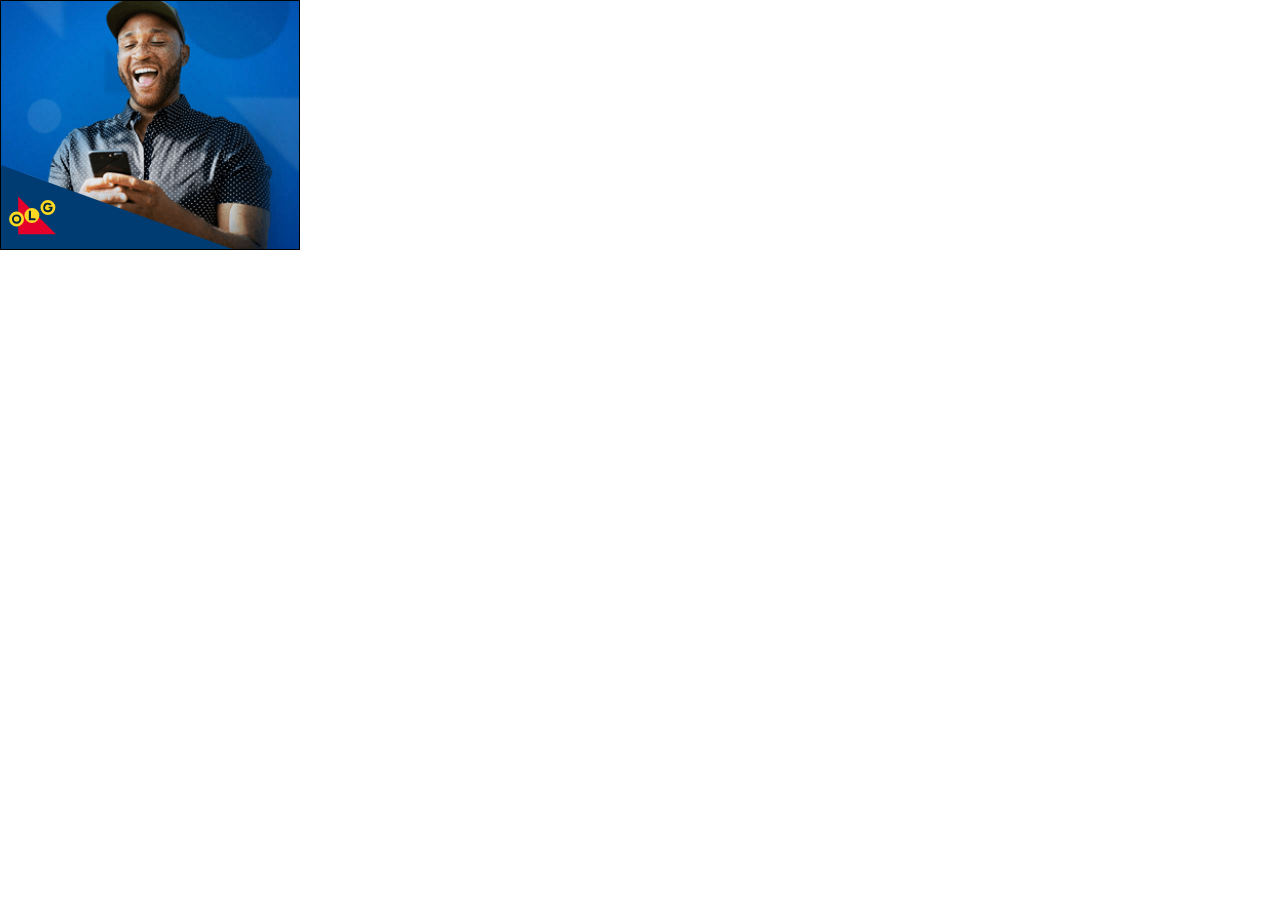
<file: docs/deploy/olg-direct_300x250/index.html>
<!DOCTYPE html>
<html>
<head>
<title>Created: Mar 24, 12:49</title>
<style>#banner{opacity: 0;}</style>
<meta http-equiv="Content-Type" content="text/html; charset=utf-8">
<meta name="olg-direct" content="width=300, height=250">
<script type="text/javascript">var clickTag = "http://www.google.com";</script>
<style>html,body{border:0;font-size:100%;font:inherit;vertical-align:baseline}div,span,applet,object,iframe,h1,h2,h3,h4,h5,h6,p,blockquote,pre,a,abbr,acronym,address,big,cite,code,del,dfn,em,img,ins,kbd,q,s,samp,small,strike,strong,sub,sup,tt,var,b,u,i,center,dl,dt,dd,ol,ul,li,fieldset,form,label,legend,table,caption,tbody,tfoot,thead,tr,th,td,article,aside,canvas,details,embed,figure,figcaption,footer,header,hgroup,menu,nav,output,ruby,section,summary,time,mark,audio,video{margin:0;padding:0;border:0;font-size:100%;font:inherit;vertical-align:baseline}article,aside,details,figcaption,figure,footer,header,hgroup,menu,nav,section{display:block}body{line-height:1}ol,ul{list-style:none}blockquote,q{quotes:none}blockquote:before,blockquote:after,q:before,q:after{content:'';content:none}table{border-collapse:collapse;border-spacing:0}#legalBtn:hover~#legalContent{opacity:1;-webkit-transform:translate(0,0)scale(.5,.5);-ms-transform:translate(0,0)scale(.5,.5);transform:translate(0,0)scale(.5,.5);-webkit-backface-visibility:hidden;backface-visibility:hidden;-webkit-perspective:1000px;perspective:1000px;position:absolute}#legalContent{-webkit-transform:translate(0,60px)scale(.5,.5);-ms-transform:translate(0,60px)scale(.5,.5);transform:translate(0,60px)scale(.5,.5);-webkit-backface-visibility:hidden;backface-visibility:hidden;-webkit-perspective:1000px;perspective:1000px;position:absolute;color:#fff;font-family:'Helvetica Neue',Helvetica,Arial,sans-serif;font-size:10px;z-index:20;opacity:0;font-weight:400;line-height:15px;transition:.2s ease-out;pointer-events:none}#legalBtn{height:25px;z-index:11;background-color:red;display:none}html{margin:0;padding:0}html,body{box-sizing:border-box}*,*:before,*:after{box-sizing:inherit}a{color:inherit}body{margin:0;padding:0;background-color:#fff}#banner{background-color:#000;overflow:hidden;position:relative;-webkit-text-size-adjust:100%;-webkit-backface-visibility:hidden;opacity:1;cursor:pointer}#banner>a{width:inherit;height:inherit}canvas,.text,.frame,img,.outline{position:absolute}.outline{z-index:99;border:1px solid #000;pointer-events:none}.outline,.frame{width:inherit;height:inherit}.frame{opacity:0;top:0;overflow:hidden;left:0}.shadow{-webkit-filter:drop-shadow(5px 5px 9px #000);filter:drop-shadow(5px 5px 9px #000)}.retina{-webkit-transform:translate(0,0)scale(.5,.5);-ms-transform:translate(0,0)scale(.5,.5);transform:translate(0,0)scale(.5,.5);-webkit-backface-visibility:hidden;backface-visibility:hidden;-webkit-perspective:1000px;perspective:1000px;position:absolute;-webkit-transform-origin:0 0;-ms-transform-origin:0 0;transform-origin:0 0;image-rendering:-webkit-optimize-contrast}.frame.show{opacity:1}.bgGrad{width:100%;height:85px;position:absolute;bottom:0;opacity:.5;background:linear-gradient(0,rgba(0,0,0,.6)4%,transparent 52%)}#olg{opacity:0}#GL_logo{position:absolute}.t1,.t2a,.t2b{z-index:10}#GL_blueWedge{z-index:9}#GL_logo,#GL_playForOntario{z-index:10}#banner{width:300px;height:250px}#legalBtn{-webkit-transform:translate(220px,0);-ms-transform:translate(220px,0);transform:translate(220px,0);-webkit-backface-visibility:hidden;backface-visibility:hidden;-webkit-perspective:1000px;perspective:1000px;position:absolute;width:80px;opacity:0}#L-letter,#L-circ,#G-circ,#G-letter{-webkit-transform:translateX(-1px);-ms-transform:translateX(-1px);transform:translateX(-1px)}</style>

<script type="text/javascript"></script>

<script type="text/javascript">window.olg_var = {
    		width: 300,
    		height: 250,
    		size: "300x250"    		
    	}</script>
</head>
<body>
<div id="banner" onclick="window.open(window.clickTag)">
<div class="outline"></div>
<img class="retina bg" src="bg.jpg">
<div class="frame frame1">
<img id="man" class="man" src="man.png">
<img class="retina t1" src="t1.png">
<img class="retina hand" src="hand.png">
<img class="retina t2a" src="t2a.png">

</div>
<div class="frame frame2">
<img class="retina legal_btn" src="legal_btn.png">
<img class="retina txt-get-started" src="txt-get-started.png">
<img class="retina olg-ca" src="olg-ca.png">
<img id="EF_cta" class="retina cta" src="cta.png">
<img class="retina logo-smart" src="logo-smart.png">
</div>
<img class="retina GL_blueWedge" id="GL_blueWedge" src="GL_blueWedge.png">

<div id="GL_logo">
<svg id="OLG-logo" xmlns="http://www.w3.org/2000/svg" viewBox="0 0 300 250" width="300" height="250">
<polygon id="triangleRed" class="OLG" points="5.76 240.21 17.19 240.26 55.04 240.26 5.76 240.21" style="fill: #e4002b"/>
<path id="O-circ" class="OLG group-O" d="M23.06,225.07a7.47,7.47,0,1,1-7.47-7.47h.07a7.45,7.45,0,0,1,7.4,7.47" style="fill: #fcd823"/>
<path id="O-letter" class="OLG group-O" d="M15.6,227.86a2.76,2.76,0,1,1,2.77-2.79v0h0a2.74,2.74,0,0,1-2.74,2.74m0-7.4a4.69,4.69,0,1,0,4.67,4.7h0a4.69,4.69,0,0,0-4.7-4.62" style="fill: #00263e"/>
<path id="L-circ" class="OLG group-L" d="M39.38,225.07a7.48,7.48,0,1,1-7.49-7.47H32a7.46,7.46,0,0,1,7.4,7.47" style="fill: #fcd823"/>
<polygon id="L-letter" class="OLG group-L" points="28.83 220.42 28.83 229.78 35.49 229.78 35.49 227.95 31 227.95 31 220.42 28.83 220.42" style="fill: #00263e"/>
<path id="G-circ" class="OLG group-G" d="M55.39,225.07a7.47,7.47,0,1,1-7.47-7.47h0A7.45,7.45,0,0,1,55.39,225h0" style="fill: #fcd823"/>
<path id="G-letter" class="OLG group-G" d="M47.94,220.42A4.69,4.69,0,1,0,52.51,226a2.14,2.14,0,0,0,.08-.44v-.93a.45.45,0,0,0,0-.23h-4v1.39h2l-.16.38A2.76,2.76,0,1,1,49,222.57h0a3,3,0,0,1,.86.55l1.81-.83a4.63,4.63,0,0,0-3.72-1.87" style="fill: #00263e"/>
</svg>
</div>
<img id="GL_playForOntario" class="retina" id="GL_blueWedge" src="GL_playForOntario.png">
<div id="legalBtn"></div>
<img class="retina legal" id="legalContent" src="legal.jpg">
</div>
</body>
<script src="https://cdnjs.cloudflare.com/ajax/libs/gsap/3.11.0/gsap.min.js"></script>



<script>!function t(e,o,a){function r(i,u){if(!o[i]){if(!e[i]){var s="function"==typeof require&&require;if(!u&&s)return s(i,!0);if(n)return n(i,!0);var l=new Error("Cannot find module '"+i+"'");throw l.code="MODULE_NOT_FOUND",l}var d=o[i]={exports:{}};e[i][0].call(d.exports,function(t){var o=e[i][1][t];return r(o?o:t)},d,d.exports,t,e,o,a)}return o[i].exports}for(var n="function"==typeof require&&require,i=0;i<a.length;i++)r(a[i]);return r}({1:[function(t,e,o){"use strict";function a(){var t=new TimelineMax({onComplete:function(){document.getElementById("legalBtn")&&(TweenLite.set("#legalBtn",{display:"block"}),document.getElementById("banner").addEventListener("mouseover",i))}});return t.set(".frame1",{opacity:1}),t}function r(t){p=s({manScale:!0,olgY:80,ball_time:.5,ball_ease:4.5},t),console.log(p);var e=p,o=e.manScale,r=e.olgY,l=(e.ball_time,e.ball_ease,a());o&&gsap.to(".man",{scale:1.07,duration:5}),u(),l.from(".t1",{duration:.3,opacity:0,x:"-=100"},"+=.75"),l.add("t1","+="+c.t1),l.to([".t1",".man"],{duration:.2,opacity:0},"t1"),l.add(n(),"+=.3");var d=new TimelineMax;d.set(["#triangleRed"],{attr:{points:"5.76 240.21 17.19 240.26 55.04 240.26 5.76 240.21"},duration:.01,delay:0}),d.set("#GL_playForOntario",{opacity:0}),d.set([".group-O"],{y:r}),d.set([".group-L"],{y:r}),d.set([".group-G"],{y:r}),l.add(d,"-=.7"),l.add("test"),l.to("#GL_blueWedge",{y:r,duration:.13},"-=.4"),l.to("#GL_blueWedge",{y:0,duration:.5}),l.add(u(),"-=.4"),l.set(".frame2",{opacity:1},"-=.8"),l.from(".txt-get-started",{duration:.5,opacity:0},"-=.8"),l.from(".olg-ca",{duration:.3,opacity:0},"+=.5"),l.from(["#EF_cta"],.5,{opacity:0,y:"+=20'",onComplete:i},"+=.25")}function n(){var t=new TimelineMax,e=d.w>d.h?{y:"+="+d.h}:{x:"+="+d.w};return t.from(".hand",s({duration:.3},e),0),t.from(".t2a",{duration:.4,x:"-="+d.w},0),t.to(".t2a",{duration:.3,opacity:0,x:"+=100"},"+="+c.t2a),t.to(".hand",s({duration:.3,opacity:0},e)),t}function i(t){gsap.to(["#EF_cta"],{duration:.4,yoyo:!0,scale:.535,repeat:1,onComplete:function(){}})}function u(){var t=p,e=(t.manScale,t.olgY),o=t.ball_time,a=t.ball_ease;gsap.set(["#GL_logo"],{y:-6,x:1});var r=new TimelineMax;r.set("#GL_playForOntario",{opacity:0}),r.set([".group-O"],{y:e}),r.set([".group-L"],{y:e}),r.set([".group-G"],{y:e}),r.set(["#triangleRed"],{attr:{points:"5.76 240.21 17.19 240.26 55.04 240.26 5.76 240.21"},duration:.01,delay:0}),r.to("#triangleRed",{delay:.25,duration:.5,attr:{points:"17.19 202.41 17.19 240.26 55.04 240.26 17.19 202.41"}});var n=new TimelineMax;return n.to([".group-O"],{duration:o,y:0,ease:"back.out("+a+")"}),n.to([".group-L"],{duration:o,y:0,ease:"back.out("+a+")"},"-=0.45"),n.to([".group-G"],{duration:o,y:0,ease:"back.out("+a+")"},"-=0.45"),n.to(["#GL_playForOntario"],{opacity:1,duration:.4},.6),r.add(n,.2),r}Object.defineProperty(o,"__esModule",{value:!0});var s=Object.assign||function(t){for(var e=1;e<arguments.length;e++){var o=arguments[e];for(var a in o)Object.prototype.hasOwnProperty.call(o,a)&&(t[a]=o[a])}return t},l=document.getElementById("banner"),d={w:l.offsetWidth,h:l.offsetHeight};gsap.defaults({ease:"power2.out"});var c={t1:3.5,t2a:2.8},p=(d.w,d.h,{});o.size=d,o.init=a,o.start=r},{}],2:[function(t,e,o){"use strict";var a=t("../../_common/js/common.js");gsap.set("#EF_cta",{x:-150,y:-156,transformOrigin:"300px 312px"}),a.start(),e.exports={}},{"../../_common/js/common.js":1}]},{},[2]);</script>
</html>
</file>
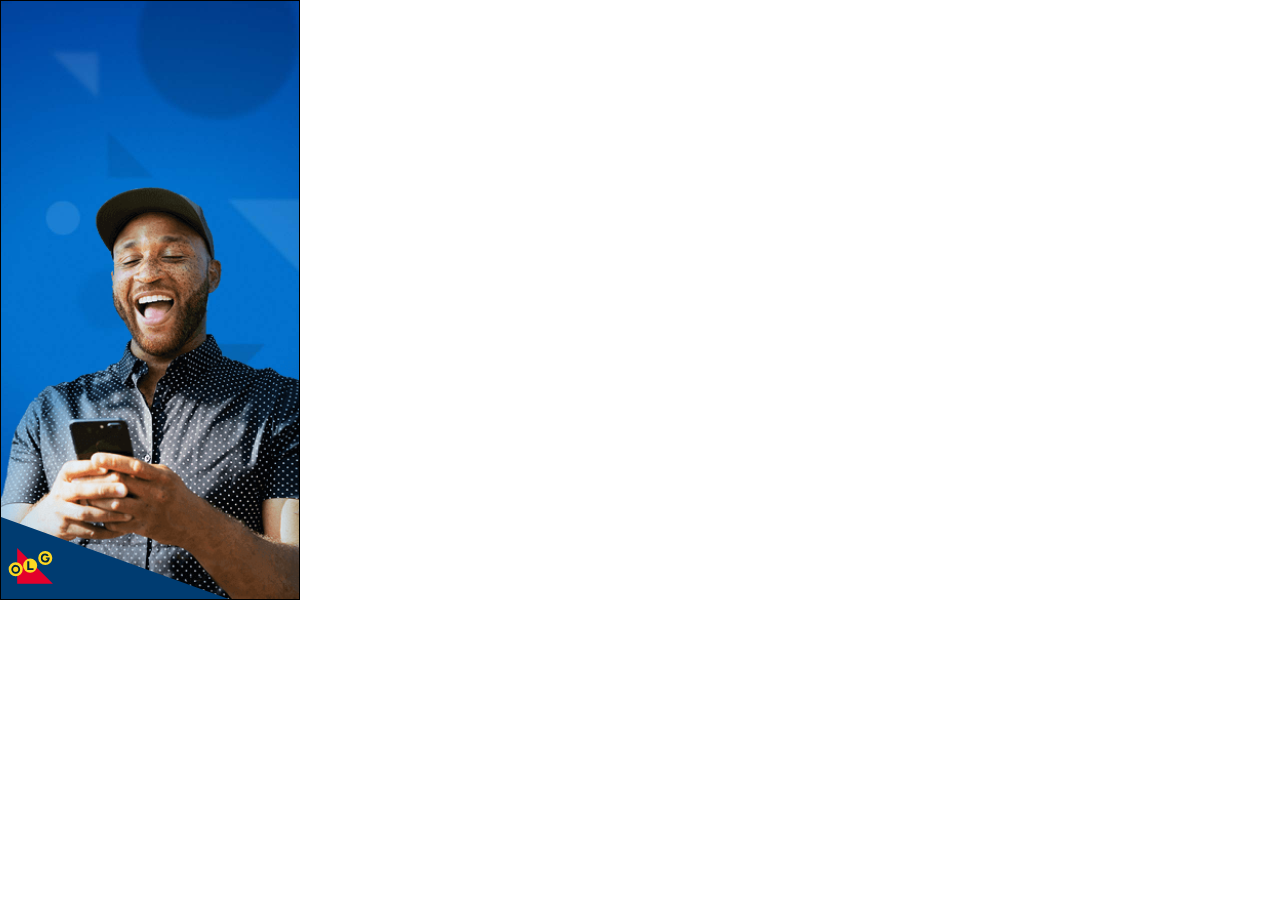
<file: docs/deploy/olg-direct_300x600/index.html>
<!DOCTYPE html>
<html>
<head>
<title>Created: Mar 24, 12:49</title>
<style>#banner{opacity: 0;}</style>
<meta http-equiv="Content-Type" content="text/html; charset=utf-8">
<meta name="olg-direct" content="width=300, height=600">
<script type="text/javascript">var clickTag = "http://www.google.com";</script>
<style>html,body{border:0;font-size:100%;font:inherit;vertical-align:baseline}div,span,applet,object,iframe,h1,h2,h3,h4,h5,h6,p,blockquote,pre,a,abbr,acronym,address,big,cite,code,del,dfn,em,img,ins,kbd,q,s,samp,small,strike,strong,sub,sup,tt,var,b,u,i,center,dl,dt,dd,ol,ul,li,fieldset,form,label,legend,table,caption,tbody,tfoot,thead,tr,th,td,article,aside,canvas,details,embed,figure,figcaption,footer,header,hgroup,menu,nav,output,ruby,section,summary,time,mark,audio,video{margin:0;padding:0;border:0;font-size:100%;font:inherit;vertical-align:baseline}article,aside,details,figcaption,figure,footer,header,hgroup,menu,nav,section{display:block}body{line-height:1}ol,ul{list-style:none}blockquote,q{quotes:none}blockquote:before,blockquote:after,q:before,q:after{content:'';content:none}table{border-collapse:collapse;border-spacing:0}#legalBtn:hover~#legalContent{opacity:1;-webkit-transform:translate(0,0)scale(.5,.5);-ms-transform:translate(0,0)scale(.5,.5);transform:translate(0,0)scale(.5,.5);-webkit-backface-visibility:hidden;backface-visibility:hidden;-webkit-perspective:1000px;perspective:1000px;position:absolute}#legalContent{-webkit-transform:translate(0,60px)scale(.5,.5);-ms-transform:translate(0,60px)scale(.5,.5);transform:translate(0,60px)scale(.5,.5);-webkit-backface-visibility:hidden;backface-visibility:hidden;-webkit-perspective:1000px;perspective:1000px;position:absolute;color:#fff;font-family:'Helvetica Neue',Helvetica,Arial,sans-serif;font-size:10px;z-index:20;opacity:0;font-weight:400;line-height:15px;transition:.2s ease-out;pointer-events:none}#legalBtn{height:25px;z-index:11;background-color:red;display:none}html{margin:0;padding:0}html,body{box-sizing:border-box}*,*:before,*:after{box-sizing:inherit}a{color:inherit}body{margin:0;padding:0;background-color:#fff}#banner{background-color:#000;overflow:hidden;position:relative;-webkit-text-size-adjust:100%;-webkit-backface-visibility:hidden;opacity:1;cursor:pointer}#banner>a{width:inherit;height:inherit}canvas,.text,.frame,img,.outline{position:absolute}.outline{z-index:99;border:1px solid #000;pointer-events:none}.outline,.frame{width:inherit;height:inherit}.frame{opacity:0;top:0;overflow:hidden;left:0}.shadow{-webkit-filter:drop-shadow(5px 5px 9px #000);filter:drop-shadow(5px 5px 9px #000)}.retina{-webkit-transform:translate(0,0)scale(.5,.5);-ms-transform:translate(0,0)scale(.5,.5);transform:translate(0,0)scale(.5,.5);-webkit-backface-visibility:hidden;backface-visibility:hidden;-webkit-perspective:1000px;perspective:1000px;position:absolute;-webkit-transform-origin:0 0;-ms-transform-origin:0 0;transform-origin:0 0;image-rendering:-webkit-optimize-contrast}.frame.show{opacity:1}.bgGrad{width:100%;height:85px;position:absolute;bottom:0;opacity:.5;background:linear-gradient(0,rgba(0,0,0,.6)4%,transparent 52%)}#olg{opacity:0}#GL_logo{position:absolute}.t1,.t2a,.t2b{z-index:10}#GL_blueWedge{z-index:9}#GL_logo,#GL_playForOntario{z-index:10}#banner{width:300px;height:600px}#legalBtn{-webkit-transform:translate(220px,0);-ms-transform:translate(220px,0);transform:translate(220px,0);-webkit-backface-visibility:hidden;backface-visibility:hidden;-webkit-perspective:1000px;perspective:1000px;position:absolute;width:80px;opacity:0}#GL_logo svg{position:absolute;width:283px;top:346px}#L-letter,#L-circ,#G-circ,#G-letter{-webkit-transform:translateX(-1px);-ms-transform:translateX(-1px);transform:translateX(-1px)}</style>

<script type="text/javascript"></script>

<script type="text/javascript">window.olg_var = {
    		width: 300,
    		height: 600,
    		size: "300x600"    		
    	}</script>
</head>
<body>
<div id="banner" onclick="window.open(window.clickTag)">
<div class="outline"></div>
<img class="retina bg" src="bg.jpg">
<div class="frame frame1">
<img id="man" class="man" src="man.png">
<img class="retina t1" src="t1.png">
<img class="retina hand" src="hand.png">
<img class="retina t2a" src="t2a.png">

</div>
<div class="frame frame2">
<img class="retina legal_btn" src="legal_btn.png">
<img class="retina txt-get-started" src="txt-get-started.png">
<img class="retina olg-ca" src="olg-ca.png">
<img id="EF_cta" class="retina cta" src="cta.png">
<img class="retina logo-smart" src="logo-smart.png">
</div>
<img class="retina GL_blueWedge" id="GL_blueWedge" src="GL_blueWedge.png">

<div id="GL_logo">
<svg id="OLG-logo" xmlns="http://www.w3.org/2000/svg" viewBox="0 0 300 600" width="300" height="600">
<polygon id="triangleRed" class="OLG" points="5.76 240.21 17.19 240.26 55.04 240.26 5.76 240.21" style="fill: #e4002b"/>
<path id="O-circ" class="OLG group-O" d="M23.06,225.07a7.47,7.47,0,1,1-7.47-7.47h.07a7.45,7.45,0,0,1,7.4,7.47" style="fill: #fcd823"/>
<path id="O-letter" class="OLG group-O" d="M15.6,227.86a2.76,2.76,0,1,1,2.77-2.79v0h0a2.74,2.74,0,0,1-2.74,2.74m0-7.4a4.69,4.69,0,1,0,4.67,4.7h0a4.69,4.69,0,0,0-4.7-4.62" style="fill: #00263e"/>
<path id="L-circ" class="OLG group-L" d="M39.38,225.07a7.48,7.48,0,1,1-7.49-7.47H32a7.46,7.46,0,0,1,7.4,7.47" style="fill: #fcd823"/>
<polygon id="L-letter" class="OLG group-L" points="28.83 220.42 28.83 229.78 35.49 229.78 35.49 227.95 31 227.95 31 220.42 28.83 220.42" style="fill: #00263e"/>
<path id="G-circ" class="OLG group-G" d="M55.39,225.07a7.47,7.47,0,1,1-7.47-7.47h0A7.45,7.45,0,0,1,55.39,225h0" style="fill: #fcd823"/>
<path id="G-letter" class="OLG group-G" d="M47.94,220.42A4.69,4.69,0,1,0,52.51,226a2.14,2.14,0,0,0,.08-.44v-.93a.45.45,0,0,0,0-.23h-4v1.39h2l-.16.38A2.76,2.76,0,1,1,49,222.57h0a3,3,0,0,1,.86.55l1.81-.83a4.63,4.63,0,0,0-3.72-1.87" style="fill: #00263e"/>
</svg>
</div>
<img id="GL_playForOntario" class="retina" id="GL_blueWedge" src="GL_playForOntario.png">
<div id="legalBtn"></div>
<img class="retina legal" id="legalContent" src="legal.jpg">
</div>
</body>
<script src="https://cdnjs.cloudflare.com/ajax/libs/gsap/3.11.0/gsap.min.js"></script>



<script>!function t(e,o,a){function r(i,u){if(!o[i]){if(!e[i]){var s="function"==typeof require&&require;if(!u&&s)return s(i,!0);if(n)return n(i,!0);var l=new Error("Cannot find module '"+i+"'");throw l.code="MODULE_NOT_FOUND",l}var d=o[i]={exports:{}};e[i][0].call(d.exports,function(t){var o=e[i][1][t];return r(o?o:t)},d,d.exports,t,e,o,a)}return o[i].exports}for(var n="function"==typeof require&&require,i=0;i<a.length;i++)r(a[i]);return r}({1:[function(t,e,o){"use strict";function a(){var t=new TimelineMax({onComplete:function(){document.getElementById("legalBtn")&&(TweenLite.set("#legalBtn",{display:"block"}),document.getElementById("banner").addEventListener("mouseover",i))}});return t.set(".frame1",{opacity:1}),t}function r(t){p=s({manScale:!0,olgY:80,ball_time:.5,ball_ease:4.5},t),console.log(p);var e=p,o=e.manScale,r=e.olgY,l=(e.ball_time,e.ball_ease,a());o&&gsap.to(".man",{scale:1.07,duration:5}),u(),l.from(".t1",{duration:.3,opacity:0,x:"-=100"},"+=.75"),l.add("t1","+="+c.t1),l.to([".t1",".man"],{duration:.2,opacity:0},"t1"),l.add(n(),"+=.3");var d=new TimelineMax;d.set(["#triangleRed"],{attr:{points:"5.76 240.21 17.19 240.26 55.04 240.26 5.76 240.21"},duration:.01,delay:0}),d.set("#GL_playForOntario",{opacity:0}),d.set([".group-O"],{y:r}),d.set([".group-L"],{y:r}),d.set([".group-G"],{y:r}),l.add(d,"-=.7"),l.add("test"),l.to("#GL_blueWedge",{y:r,duration:.13},"-=.4"),l.to("#GL_blueWedge",{y:0,duration:.5}),l.add(u(),"-=.4"),l.set(".frame2",{opacity:1},"-=.8"),l.from(".txt-get-started",{duration:.5,opacity:0},"-=.8"),l.from(".olg-ca",{duration:.3,opacity:0},"+=.5"),l.from(["#EF_cta"],.5,{opacity:0,y:"+=20'",onComplete:i},"+=.25")}function n(){var t=new TimelineMax,e=d.w>d.h?{y:"+="+d.h}:{x:"+="+d.w};return t.from(".hand",s({duration:.3},e),0),t.from(".t2a",{duration:.4,x:"-="+d.w},0),t.to(".t2a",{duration:.3,opacity:0,x:"+=100"},"+="+c.t2a),t.to(".hand",s({duration:.3,opacity:0},e)),t}function i(t){gsap.to(["#EF_cta"],{duration:.4,yoyo:!0,scale:.535,repeat:1,onComplete:function(){}})}function u(){var t=p,e=(t.manScale,t.olgY),o=t.ball_time,a=t.ball_ease;gsap.set(["#GL_logo"],{y:-6,x:1});var r=new TimelineMax;r.set("#GL_playForOntario",{opacity:0}),r.set([".group-O"],{y:e}),r.set([".group-L"],{y:e}),r.set([".group-G"],{y:e}),r.set(["#triangleRed"],{attr:{points:"5.76 240.21 17.19 240.26 55.04 240.26 5.76 240.21"},duration:.01,delay:0}),r.to("#triangleRed",{delay:.25,duration:.5,attr:{points:"17.19 202.41 17.19 240.26 55.04 240.26 17.19 202.41"}});var n=new TimelineMax;return n.to([".group-O"],{duration:o,y:0,ease:"back.out("+a+")"}),n.to([".group-L"],{duration:o,y:0,ease:"back.out("+a+")"},"-=0.45"),n.to([".group-G"],{duration:o,y:0,ease:"back.out("+a+")"},"-=0.45"),n.to(["#GL_playForOntario"],{opacity:1,duration:.4},.6),r.add(n,.2),r}Object.defineProperty(o,"__esModule",{value:!0});var s=Object.assign||function(t){for(var e=1;e<arguments.length;e++){var o=arguments[e];for(var a in o)Object.prototype.hasOwnProperty.call(o,a)&&(t[a]=o[a])}return t},l=document.getElementById("banner"),d={w:l.offsetWidth,h:l.offsetHeight};gsap.defaults({ease:"power2.out"});var c={t1:3.5,t2a:2.8},p=(d.w,d.h,{});o.size=d,o.init=a,o.start=r},{}],2:[function(t,e,o){"use strict";var a=t("../../_common/js/common.js");gsap.set("#EF_cta",{x:-150,y:-360,transformOrigin:"300px 720px"}),a.start(),e.exports={}},{"../../_common/js/common.js":1}]},{},[2]);</script>
</html>
</file>
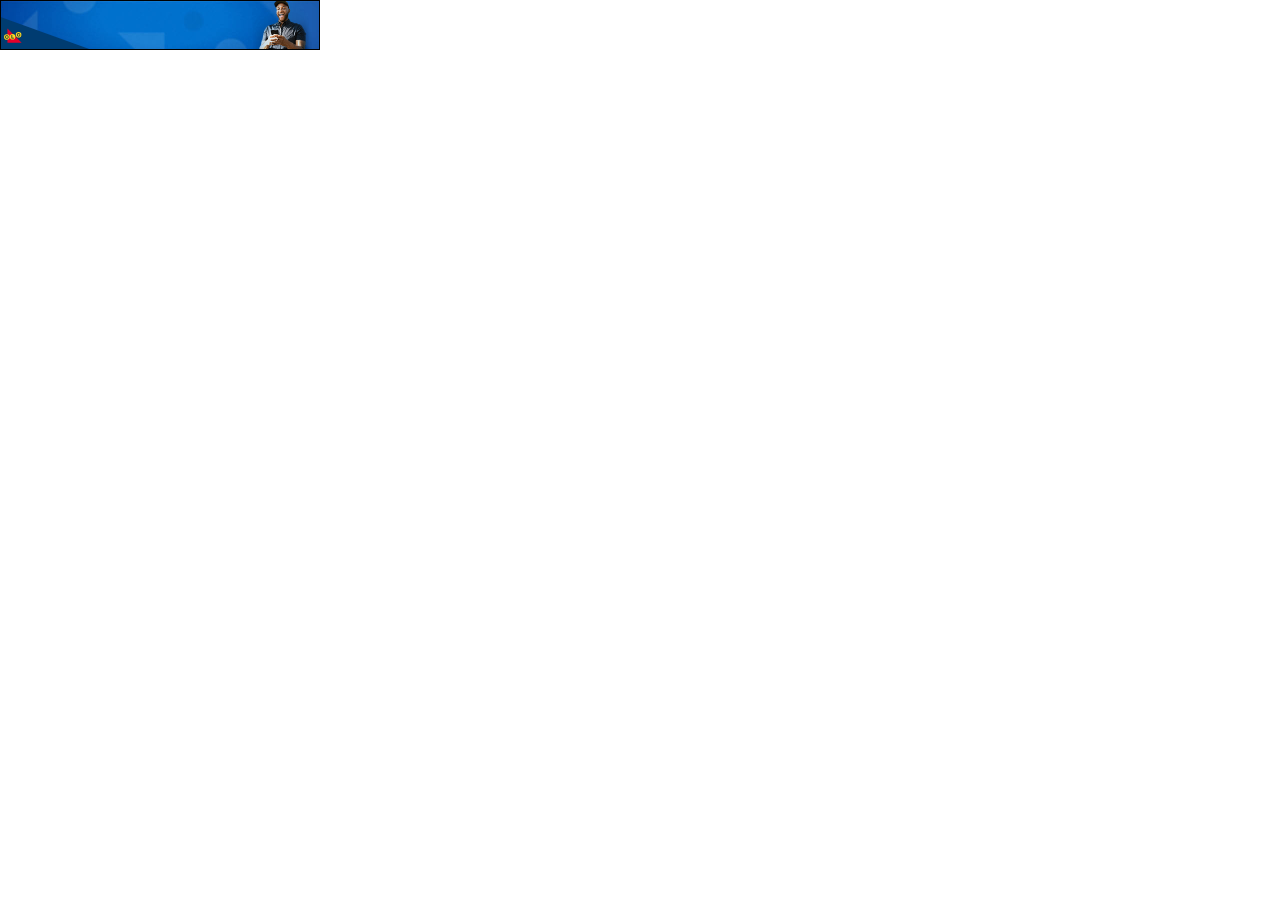
<file: docs/deploy/olg-direct_320x50/index.html>
<!DOCTYPE html>
<html>
<head>
<title>Created: Mar 24, 12:49</title>
<style>#banner{opacity: 0;}</style>
<meta http-equiv="Content-Type" content="text/html; charset=utf-8">
<meta name="olg-direct" content="width=320, height=50">
<script type="text/javascript">var clickTag = "http://www.google.com";</script>
<style>html,body{border:0;font-size:100%;font:inherit;vertical-align:baseline}div,span,applet,object,iframe,h1,h2,h3,h4,h5,h6,p,blockquote,pre,a,abbr,acronym,address,big,cite,code,del,dfn,em,img,ins,kbd,q,s,samp,small,strike,strong,sub,sup,tt,var,b,u,i,center,dl,dt,dd,ol,ul,li,fieldset,form,label,legend,table,caption,tbody,tfoot,thead,tr,th,td,article,aside,canvas,details,embed,figure,figcaption,footer,header,hgroup,menu,nav,output,ruby,section,summary,time,mark,audio,video{margin:0;padding:0;border:0;font-size:100%;font:inherit;vertical-align:baseline}article,aside,details,figcaption,figure,footer,header,hgroup,menu,nav,section{display:block}body{line-height:1}ol,ul{list-style:none}blockquote,q{quotes:none}blockquote:before,blockquote:after,q:before,q:after{content:'';content:none}table{border-collapse:collapse;border-spacing:0}#legalBtn:hover~#legalContent{opacity:1;-webkit-transform:translate(0,0)scale(.5,.5);-ms-transform:translate(0,0)scale(.5,.5);transform:translate(0,0)scale(.5,.5);-webkit-backface-visibility:hidden;backface-visibility:hidden;-webkit-perspective:1000px;perspective:1000px;position:absolute}#legalContent{-webkit-transform:translate(0,60px)scale(.5,.5);-ms-transform:translate(0,60px)scale(.5,.5);transform:translate(0,60px)scale(.5,.5);-webkit-backface-visibility:hidden;backface-visibility:hidden;-webkit-perspective:1000px;perspective:1000px;position:absolute;color:#fff;font-family:'Helvetica Neue',Helvetica,Arial,sans-serif;font-size:10px;z-index:20;opacity:0;font-weight:400;line-height:15px;transition:.2s ease-out;pointer-events:none}#legalBtn{z-index:11;background-color:red;display:none}html{margin:0;padding:0}html,body{box-sizing:border-box}*,*:before,*:after{box-sizing:inherit}a{color:inherit}body{margin:0;padding:0;background-color:#fff}#banner{background-color:#000;overflow:hidden;position:relative;-webkit-text-size-adjust:100%;-webkit-backface-visibility:hidden;opacity:1;cursor:pointer}#banner>a{width:inherit;height:inherit}canvas,.text,.frame,img,.outline{position:absolute}.outline{z-index:99;border:1px solid #000;pointer-events:none}.outline,.frame{width:inherit;height:inherit}.frame{opacity:0;top:0;overflow:hidden;left:0}.shadow{-webkit-filter:drop-shadow(5px 5px 9px #000);filter:drop-shadow(5px 5px 9px #000)}.retina{-webkit-transform:translate(0,0)scale(.5,.5);-ms-transform:translate(0,0)scale(.5,.5);transform:translate(0,0)scale(.5,.5);-webkit-backface-visibility:hidden;backface-visibility:hidden;-webkit-perspective:1000px;perspective:1000px;position:absolute;-webkit-transform-origin:0 0;-ms-transform-origin:0 0;transform-origin:0 0;image-rendering:-webkit-optimize-contrast}.frame.show{opacity:1}.bgGrad{width:100%;height:85px;position:absolute;bottom:0;opacity:.5;background:linear-gradient(0,rgba(0,0,0,.6)4%,transparent 52%)}#olg{opacity:0}#GL_logo{position:absolute}.t1,.t2a,.t2b{z-index:10}#GL_blueWedge{z-index:9}#GL_logo,#GL_playForOntario{z-index:10}#banner{width:320px;height:50px}#legalBtn{-webkit-transform:translate(290px,0);-ms-transform:translate(290px,0);transform:translate(290px,0);-webkit-backface-visibility:hidden;backface-visibility:hidden;-webkit-perspective:1000px;perspective:1000px;position:absolute;width:30px;height:10px;display:none;opacity:0!important}#GL_logo svg{position:absolute;width:120px;height:400px;top:-232px;left:0}#L-letter,#L-circ,#G-circ,#G-letter{-webkit-transform:translateX(-1px);-ms-transform:translateX(-1px);transform:translateX(-1px)}</style>

<script type="text/javascript"></script>

<script type="text/javascript">window.olg_var = {
    		width: 320,
    		height: 50,
    		size: "320x50"    		
    	}</script>
</head>
<body>
<div id="banner" onclick="window.open(window.clickTag)">
<div class="outline"></div>
<img class="retina bg" src="bg.jpg">
<div class="frame frame1">
<img id="man" class="man" src="man.png">
<img class="retina t1" src="t1.png">
<img class="retina hand" src="hand.png">
<img class="retina t2a" src="t2a.png">

</div>
<div class="frame frame2">
<img class="retina legal_btn" src="legal_btn.png">
<img class="retina txt-get-started" src="txt-get-started.png">
<img class="retina olg-ca" src="olg-ca.png">
<img id="EF_cta" class="retina cta" src="cta.png">
<img class="retina logo-smart" src="logo-smart.png">
</div>
<img class="retina GL_blueWedge" id="GL_blueWedge" src="GL_blueWedge.png">

<div id="GL_logo">
<svg id="OLG-logo" xmlns="http://www.w3.org/2000/svg" viewBox="0 0 320 50" width="320" height="50">
<polygon id="triangleRed" class="OLG" points="5.76 240.21 17.19 240.26 55.04 240.26 5.76 240.21" style="fill: #e4002b"/>
<path id="O-circ" class="OLG group-O" d="M23.06,225.07a7.47,7.47,0,1,1-7.47-7.47h.07a7.45,7.45,0,0,1,7.4,7.47" style="fill: #fcd823"/>
<path id="O-letter" class="OLG group-O" d="M15.6,227.86a2.76,2.76,0,1,1,2.77-2.79v0h0a2.74,2.74,0,0,1-2.74,2.74m0-7.4a4.69,4.69,0,1,0,4.67,4.7h0a4.69,4.69,0,0,0-4.7-4.62" style="fill: #00263e"/>
<path id="L-circ" class="OLG group-L" d="M39.38,225.07a7.48,7.48,0,1,1-7.49-7.47H32a7.46,7.46,0,0,1,7.4,7.47" style="fill: #fcd823"/>
<polygon id="L-letter" class="OLG group-L" points="28.83 220.42 28.83 229.78 35.49 229.78 35.49 227.95 31 227.95 31 220.42 28.83 220.42" style="fill: #00263e"/>
<path id="G-circ" class="OLG group-G" d="M55.39,225.07a7.47,7.47,0,1,1-7.47-7.47h0A7.45,7.45,0,0,1,55.39,225h0" style="fill: #fcd823"/>
<path id="G-letter" class="OLG group-G" d="M47.94,220.42A4.69,4.69,0,1,0,52.51,226a2.14,2.14,0,0,0,.08-.44v-.93a.45.45,0,0,0,0-.23h-4v1.39h2l-.16.38A2.76,2.76,0,1,1,49,222.57h0a3,3,0,0,1,.86.55l1.81-.83a4.63,4.63,0,0,0-3.72-1.87" style="fill: #00263e"/>
</svg>
</div>
<img id="GL_playForOntario" class="retina" id="GL_blueWedge" src="GL_playForOntario.png">
<div id="legalBtn"></div>
<img class="retina legal" id="legalContent" src="legal.jpg">
</div>
</body>
<script src="https://cdnjs.cloudflare.com/ajax/libs/gsap/3.11.0/gsap.min.js"></script>



<script>!function t(e,a,o){function n(i,u){if(!a[i]){if(!e[i]){var l="function"==typeof require&&require;if(!u&&l)return l(i,!0);if(r)return r(i,!0);var s=new Error("Cannot find module '"+i+"'");throw s.code="MODULE_NOT_FOUND",s}var d=a[i]={exports:{}};e[i][0].call(d.exports,function(t){var a=e[i][1][t];return n(a?a:t)},d,d.exports,t,e,a,o)}return a[i].exports}for(var r="function"==typeof require&&require,i=0;i<o.length;i++)n(o[i]);return n}({1:[function(t,e,a){"use strict";function o(){var t=new TimelineMax({onComplete:function(){document.getElementById("legalBtn")&&(TweenLite.set("#legalBtn",{display:"block"}),document.getElementById("banner").addEventListener("mouseover",i))}});return t.set(".frame1",{opacity:1}),t}function n(t){p=l({manScale:!0,olgY:80,ball_time:.5,ball_ease:4.5},t),console.log(p);var e=p,a=e.manScale,n=e.olgY,s=(e.ball_time,e.ball_ease,o());a&&gsap.to(".man",{scale:1.07,duration:5}),u(),s.from(".t1",{duration:.3,opacity:0,x:"-=100"},"+=.75"),s.add("t1","+="+c.t1),s.to([".t1",".man"],{duration:.2,opacity:0},"t1"),s.add(r(),"+=.3");var d=new TimelineMax;d.set(["#triangleRed"],{attr:{points:"5.76 240.21 17.19 240.26 55.04 240.26 5.76 240.21"},duration:.01,delay:0}),d.set("#GL_playForOntario",{opacity:0}),d.set([".group-O"],{y:n}),d.set([".group-L"],{y:n}),d.set([".group-G"],{y:n}),s.add(d,"-=.7"),s.add("test"),s.to("#GL_blueWedge",{y:n,duration:.13},"-=.4"),s.to("#GL_blueWedge",{y:0,duration:.5}),s.add(u(),"-=.4"),s.set(".frame2",{opacity:1},"-=.8"),s.from(".txt-get-started",{duration:.5,opacity:0},"-=.8"),s.from(".olg-ca",{duration:.3,opacity:0},"+=.5"),s.from(["#EF_cta"],.5,{opacity:0,y:"+=20'",onComplete:i},"+=.25")}function r(){var t=new TimelineMax,e=d.w>d.h?{y:"+="+d.h}:{x:"+="+d.w};return t.from(".hand",l({duration:.3},e),0),t.from(".t2a",{duration:.4,x:"-="+d.w},0),t.to(".t2a",{duration:.3,opacity:0,x:"+=100"},"+="+c.t2a),t.to(".hand",l({duration:.3,opacity:0},e)),t}function i(t){gsap.to(["#EF_cta"],{duration:.4,yoyo:!0,scale:.535,repeat:1,onComplete:function(){}})}function u(){var t=p,e=(t.manScale,t.olgY),a=t.ball_time,o=t.ball_ease;gsap.set(["#GL_logo"],{y:-6,x:1});var n=new TimelineMax;n.set("#GL_playForOntario",{opacity:0}),n.set([".group-O"],{y:e}),n.set([".group-L"],{y:e}),n.set([".group-G"],{y:e}),n.set(["#triangleRed"],{attr:{points:"5.76 240.21 17.19 240.26 55.04 240.26 5.76 240.21"},duration:.01,delay:0}),n.to("#triangleRed",{delay:.25,duration:.5,attr:{points:"17.19 202.41 17.19 240.26 55.04 240.26 17.19 202.41"}});var r=new TimelineMax;return r.to([".group-O"],{duration:a,y:0,ease:"back.out("+o+")"}),r.to([".group-L"],{duration:a,y:0,ease:"back.out("+o+")"},"-=0.45"),r.to([".group-G"],{duration:a,y:0,ease:"back.out("+o+")"},"-=0.45"),r.to(["#GL_playForOntario"],{opacity:1,duration:.4},.6),n.add(r,.2),n}Object.defineProperty(a,"__esModule",{value:!0});var l=Object.assign||function(t){for(var e=1;e<arguments.length;e++){var a=arguments[e];for(var o in a)Object.prototype.hasOwnProperty.call(a,o)&&(t[o]=a[o])}return t},s=document.getElementById("banner"),d={w:s.offsetWidth,h:s.offsetHeight};gsap.defaults({ease:"power2.out"});var c={t1:3.5,t2a:2.8},p=(d.w,d.h,{});a.size=d,a.init=o,a.start=n},{}],2:[function(t,e,a){"use strict";var o=t("../../_common/js/common.js");document.getElementById("man").className="retina man",gsap.set("#EF_cta",{x:-160,y:-25,transformOrigin:"320px 50px"}),o.start({manScale:!1,olgY:70}),e.exports={}},{"../../_common/js/common.js":1}]},{},[2]);</script>
</html>
</file>
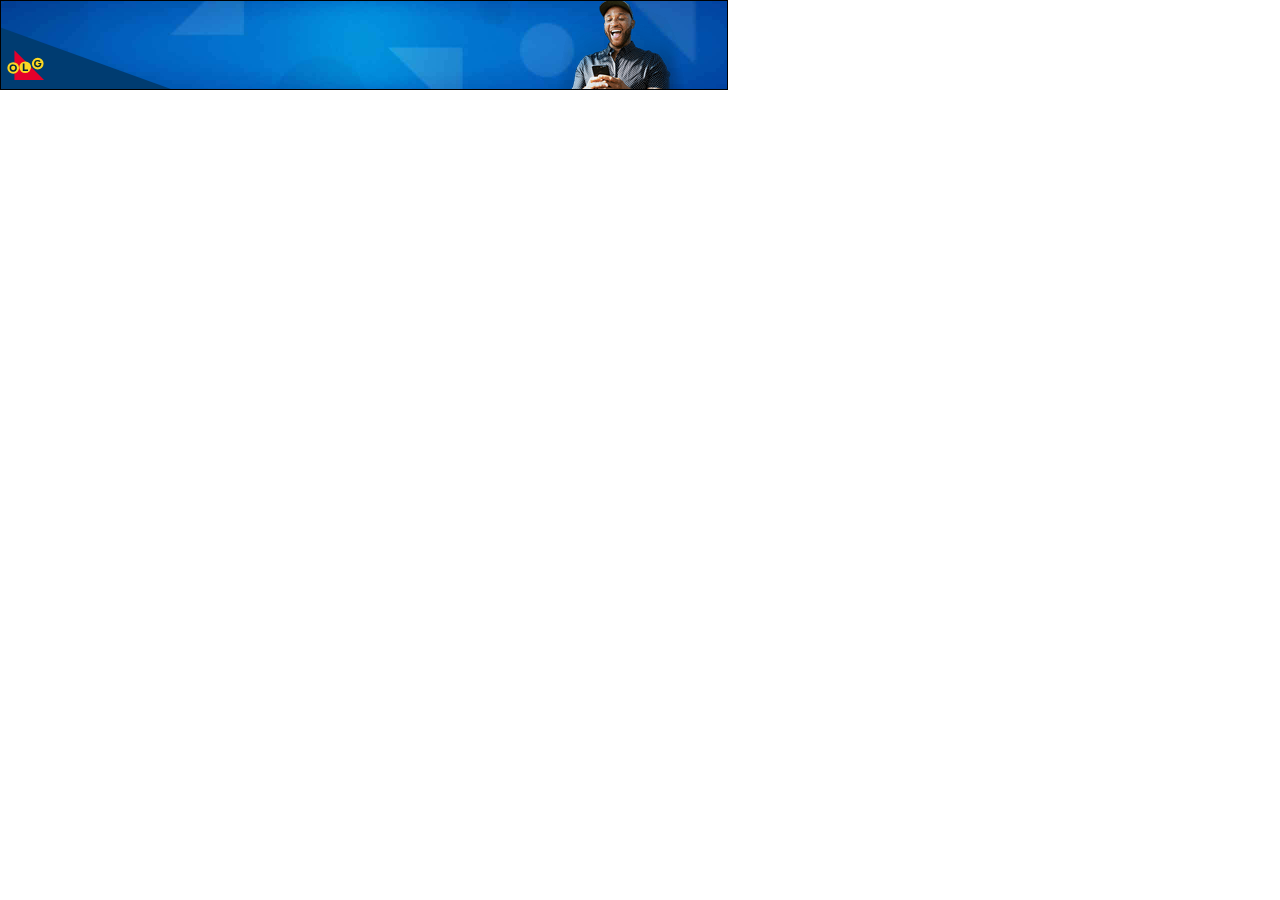
<file: docs/deploy/olg-direct_728x90/index.html>
<!DOCTYPE html>
<html>
<head>
<title>Created: Mar 24, 12:49</title>
<style>#banner{opacity: 0;}</style>
<meta http-equiv="Content-Type" content="text/html; charset=utf-8">
<meta name="olg-direct" content="width=728, height=90">
<script type="text/javascript">var clickTag = "http://www.google.com";</script>
<style>html,body{border:0;font-size:100%;font:inherit;vertical-align:baseline}div,span,applet,object,iframe,h1,h2,h3,h4,h5,h6,p,blockquote,pre,a,abbr,acronym,address,big,cite,code,del,dfn,em,img,ins,kbd,q,s,samp,small,strike,strong,sub,sup,tt,var,b,u,i,center,dl,dt,dd,ol,ul,li,fieldset,form,label,legend,table,caption,tbody,tfoot,thead,tr,th,td,article,aside,canvas,details,embed,figure,figcaption,footer,header,hgroup,menu,nav,output,ruby,section,summary,time,mark,audio,video{margin:0;padding:0;border:0;font-size:100%;font:inherit;vertical-align:baseline}article,aside,details,figcaption,figure,footer,header,hgroup,menu,nav,section{display:block}body{line-height:1}ol,ul{list-style:none}blockquote,q{quotes:none}blockquote:before,blockquote:after,q:before,q:after{content:'';content:none}table{border-collapse:collapse;border-spacing:0}#legalBtn:hover~#legalContent{opacity:1;-webkit-transform:translate(0,0)scale(.5,.5);-ms-transform:translate(0,0)scale(.5,.5);transform:translate(0,0)scale(.5,.5);-webkit-backface-visibility:hidden;backface-visibility:hidden;-webkit-perspective:1000px;perspective:1000px;position:absolute}#legalContent{-webkit-transform:translate(0,60px)scale(.5,.5);-ms-transform:translate(0,60px)scale(.5,.5);transform:translate(0,60px)scale(.5,.5);-webkit-backface-visibility:hidden;backface-visibility:hidden;-webkit-perspective:1000px;perspective:1000px;position:absolute;color:#fff;font-family:'Helvetica Neue',Helvetica,Arial,sans-serif;font-size:10px;z-index:20;opacity:0;font-weight:400;line-height:15px;transition:.2s ease-out;pointer-events:none}#legalBtn{opacity:0;height:25px;z-index:11;background-color:red;display:none}html{margin:0;padding:0}html,body{box-sizing:border-box}*,*:before,*:after{box-sizing:inherit}a{color:inherit}body{margin:0;padding:0;background-color:#fff}#banner{background-color:#000;overflow:hidden;position:relative;-webkit-text-size-adjust:100%;-webkit-backface-visibility:hidden;opacity:1;cursor:pointer}#banner>a{width:inherit;height:inherit}canvas,.text,.frame,img,.outline{position:absolute}.outline{z-index:99;border:1px solid #000;pointer-events:none}.outline,.frame{width:inherit;height:inherit}.frame{opacity:0;top:0;overflow:hidden;left:0}.shadow{-webkit-filter:drop-shadow(5px 5px 9px #000);filter:drop-shadow(5px 5px 9px #000)}.retina{-webkit-transform:translate(0,0)scale(.5,.5);-ms-transform:translate(0,0)scale(.5,.5);transform:translate(0,0)scale(.5,.5);-webkit-backface-visibility:hidden;backface-visibility:hidden;-webkit-perspective:1000px;perspective:1000px;position:absolute;-webkit-transform-origin:0 0;-ms-transform-origin:0 0;transform-origin:0 0;image-rendering:-webkit-optimize-contrast}.frame.show{opacity:1}.bgGrad{width:100%;height:85px;position:absolute;bottom:0;opacity:.5;background:linear-gradient(0,rgba(0,0,0,.6)4%,transparent 52%)}#olg{opacity:0}#GL_logo{position:absolute}.t1,.t2a,.t2b{z-index:10}#GL_blueWedge{z-index:9}#GL_logo,#GL_playForOntario{z-index:10}#banner{width:728px;height:90px}#olg{width:117px;height:69px;-webkit-transform:translate(-2px,26px);-ms-transform:translate(-2px,26px);transform:translate(-2px,26px)}#olg,#legalBtn{-webkit-backface-visibility:hidden;backface-visibility:hidden;-webkit-perspective:1000px;perspective:1000px;position:absolute}#legalBtn{-webkit-transform:translate(680px,-5px);-ms-transform:translate(680px,-5px);transform:translate(680px,-5px);width:80px}#GL_logo svg{position:absolute;width:570px;height:370px;top:-252px;left:0}#L-letter,#L-circ,#G-circ,#G-letter{-webkit-transform:translateX(-1px);-ms-transform:translateX(-1px);transform:translateX(-1px)}</style>

<script type="text/javascript"></script>

<script type="text/javascript">window.olg_var = {
    		width: 728,
    		height: 90,
    		size: "728x90"    		
    	}</script>
</head>
<body>
<div id="banner" onclick="window.open(window.clickTag)">
<div class="outline"></div>
<img class="retina bg" src="bg.jpg">
<div class="frame frame1">
<img id="man" class="man" src="man.png">
<img class="retina t1" src="t1.png">
<img class="retina hand" src="hand.png">
<img class="retina t2a" src="t2a.png">

</div>
<div class="frame frame2">
<img class="retina legal_btn" src="legal_btn.png">
<img class="retina txt-get-started" src="txt-get-started.png">
<img class="retina olg-ca" src="olg-ca.png">
<img id="EF_cta" class="retina cta" src="cta.png">
<img class="retina logo-smart" src="logo-smart.png">
</div>
<img class="retina GL_blueWedge" id="GL_blueWedge" src="GL_blueWedge.png">

<div id="GL_logo">
<svg id="OLG-logo" xmlns="http://www.w3.org/2000/svg" viewBox="0 0 728 90" width="728" height="90">
<polygon id="triangleRed" class="OLG" points="5.76 240.21 17.19 240.26 55.04 240.26 5.76 240.21" style="fill: #e4002b"/>
<path id="O-circ" class="OLG group-O" d="M23.06,225.07a7.47,7.47,0,1,1-7.47-7.47h.07a7.45,7.45,0,0,1,7.4,7.47" style="fill: #fcd823"/>
<path id="O-letter" class="OLG group-O" d="M15.6,227.86a2.76,2.76,0,1,1,2.77-2.79v0h0a2.74,2.74,0,0,1-2.74,2.74m0-7.4a4.69,4.69,0,1,0,4.67,4.7h0a4.69,4.69,0,0,0-4.7-4.62" style="fill: #00263e"/>
<path id="L-circ" class="OLG group-L" d="M39.38,225.07a7.48,7.48,0,1,1-7.49-7.47H32a7.46,7.46,0,0,1,7.4,7.47" style="fill: #fcd823"/>
<polygon id="L-letter" class="OLG group-L" points="28.83 220.42 28.83 229.78 35.49 229.78 35.49 227.95 31 227.95 31 220.42 28.83 220.42" style="fill: #00263e"/>
<path id="G-circ" class="OLG group-G" d="M55.39,225.07a7.47,7.47,0,1,1-7.47-7.47h0A7.45,7.45,0,0,1,55.39,225h0" style="fill: #fcd823"/>
<path id="G-letter" class="OLG group-G" d="M47.94,220.42A4.69,4.69,0,1,0,52.51,226a2.14,2.14,0,0,0,.08-.44v-.93a.45.45,0,0,0,0-.23h-4v1.39h2l-.16.38A2.76,2.76,0,1,1,49,222.57h0a3,3,0,0,1,.86.55l1.81-.83a4.63,4.63,0,0,0-3.72-1.87" style="fill: #00263e"/>
</svg>
</div>
<img id="GL_playForOntario" class="retina" id="GL_blueWedge" src="GL_playForOntario.png">
<div id="legalBtn"></div>
<img class="retina legal" id="legalContent" src="legal.jpg">
</div>
</body>
<script src="https://cdnjs.cloudflare.com/ajax/libs/gsap/3.11.0/gsap.min.js"></script>



<script>!function t(e,o,a){function r(i,u){if(!o[i]){if(!e[i]){var l="function"==typeof require&&require;if(!u&&l)return l(i,!0);if(n)return n(i,!0);var s=new Error("Cannot find module '"+i+"'");throw s.code="MODULE_NOT_FOUND",s}var d=o[i]={exports:{}};e[i][0].call(d.exports,function(t){var o=e[i][1][t];return r(o?o:t)},d,d.exports,t,e,o,a)}return o[i].exports}for(var n="function"==typeof require&&require,i=0;i<a.length;i++)r(a[i]);return r}({1:[function(t,e,o){"use strict";function a(){var t=new TimelineMax({onComplete:function(){document.getElementById("legalBtn")&&(TweenLite.set("#legalBtn",{display:"block"}),document.getElementById("banner").addEventListener("mouseover",i))}});return t.set(".frame1",{opacity:1}),t}function r(t){p=l({manScale:!0,olgY:80,ball_time:.5,ball_ease:4.5},t),console.log(p);var e=p,o=e.manScale,r=e.olgY,s=(e.ball_time,e.ball_ease,a());o&&gsap.to(".man",{scale:1.07,duration:5}),u(),s.from(".t1",{duration:.3,opacity:0,x:"-=100"},"+=.75"),s.add("t1","+="+c.t1),s.to([".t1",".man"],{duration:.2,opacity:0},"t1"),s.add(n(),"+=.3");var d=new TimelineMax;d.set(["#triangleRed"],{attr:{points:"5.76 240.21 17.19 240.26 55.04 240.26 5.76 240.21"},duration:.01,delay:0}),d.set("#GL_playForOntario",{opacity:0}),d.set([".group-O"],{y:r}),d.set([".group-L"],{y:r}),d.set([".group-G"],{y:r}),s.add(d,"-=.7"),s.add("test"),s.to("#GL_blueWedge",{y:r,duration:.13},"-=.4"),s.to("#GL_blueWedge",{y:0,duration:.5}),s.add(u(),"-=.4"),s.set(".frame2",{opacity:1},"-=.8"),s.from(".txt-get-started",{duration:.5,opacity:0},"-=.8"),s.from(".olg-ca",{duration:.3,opacity:0},"+=.5"),s.from(["#EF_cta"],.5,{opacity:0,y:"+=20'",onComplete:i},"+=.25")}function n(){var t=new TimelineMax,e=d.w>d.h?{y:"+="+d.h}:{x:"+="+d.w};return t.from(".hand",l({duration:.3},e),0),t.from(".t2a",{duration:.4,x:"-="+d.w},0),t.to(".t2a",{duration:.3,opacity:0,x:"+=100"},"+="+c.t2a),t.to(".hand",l({duration:.3,opacity:0},e)),t}function i(t){gsap.to(["#EF_cta"],{duration:.4,yoyo:!0,scale:.535,repeat:1,onComplete:function(){}})}function u(){var t=p,e=(t.manScale,t.olgY),o=t.ball_time,a=t.ball_ease;gsap.set(["#GL_logo"],{y:-6,x:1});var r=new TimelineMax;r.set("#GL_playForOntario",{opacity:0}),r.set([".group-O"],{y:e}),r.set([".group-L"],{y:e}),r.set([".group-G"],{y:e}),r.set(["#triangleRed"],{attr:{points:"5.76 240.21 17.19 240.26 55.04 240.26 5.76 240.21"},duration:.01,delay:0}),r.to("#triangleRed",{delay:.25,duration:.5,attr:{points:"17.19 202.41 17.19 240.26 55.04 240.26 17.19 202.41"}});var n=new TimelineMax;return n.to([".group-O"],{duration:o,y:0,ease:"back.out("+a+")"}),n.to([".group-L"],{duration:o,y:0,ease:"back.out("+a+")"},"-=0.45"),n.to([".group-G"],{duration:o,y:0,ease:"back.out("+a+")"},"-=0.45"),n.to(["#GL_playForOntario"],{opacity:1,duration:.4},.6),r.add(n,.2),r}Object.defineProperty(o,"__esModule",{value:!0});var l=Object.assign||function(t){for(var e=1;e<arguments.length;e++){var o=arguments[e];for(var a in o)Object.prototype.hasOwnProperty.call(o,a)&&(t[a]=o[a])}return t},s=document.getElementById("banner"),d={w:s.offsetWidth,h:s.offsetHeight};gsap.defaults({ease:"power2.out"});var c={t1:3.5,t2a:2.8},p=(d.w,d.h,{});o.size=d,o.init=a,o.start=r},{}],2:[function(t,e,o){"use strict";var a=t("../../_common/js/common.js");gsap.set("#EF_cta",{x:-550,y:-45,transformOrigin:"1100px 90px"}),a.start({manScale:!1,olgY:60}),e.exports={}},{"../../_common/js/common.js":1}]},{},[2]);</script>
</html>
</file>
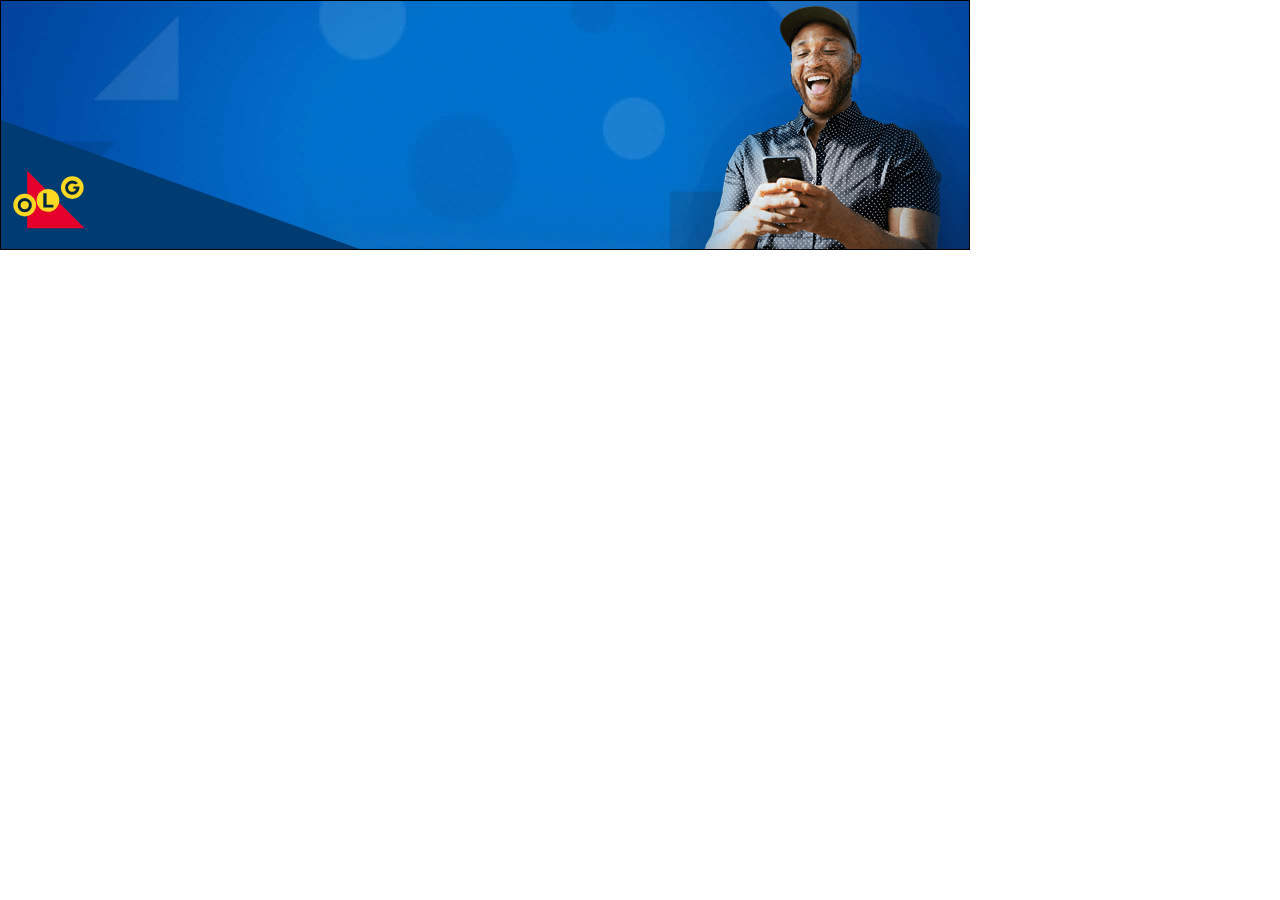
<file: docs/deploy/olg-direct_970x250/index.html>
<!DOCTYPE html>
<html>
<head>
<title>Created: Mar 24, 12:49</title>
<style>#banner{opacity: 0;}</style>
<meta http-equiv="Content-Type" content="text/html; charset=utf-8">
<meta name="olg-direct" content="width=970, height=250">
<script type="text/javascript">var clickTag = "http://www.google.com";</script>
<style>html,body{border:0;font-size:100%;font:inherit;vertical-align:baseline}div,span,applet,object,iframe,h1,h2,h3,h4,h5,h6,p,blockquote,pre,a,abbr,acronym,address,big,cite,code,del,dfn,em,img,ins,kbd,q,s,samp,small,strike,strong,sub,sup,tt,var,b,u,i,center,dl,dt,dd,ol,ul,li,fieldset,form,label,legend,table,caption,tbody,tfoot,thead,tr,th,td,article,aside,canvas,details,embed,figure,figcaption,footer,header,hgroup,menu,nav,output,ruby,section,summary,time,mark,audio,video{margin:0;padding:0;border:0;font-size:100%;font:inherit;vertical-align:baseline}article,aside,details,figcaption,figure,footer,header,hgroup,menu,nav,section{display:block}body{line-height:1}ol,ul{list-style:none}blockquote,q{quotes:none}blockquote:before,blockquote:after,q:before,q:after{content:'';content:none}table{border-collapse:collapse;border-spacing:0}#legalBtn:hover~#legalContent{opacity:1;-webkit-transform:translate(0,0)scale(.5,.5);-ms-transform:translate(0,0)scale(.5,.5);transform:translate(0,0)scale(.5,.5);-webkit-backface-visibility:hidden;backface-visibility:hidden;-webkit-perspective:1000px;perspective:1000px;position:absolute}#legalContent{-webkit-transform:translate(0,60px)scale(.5,.5);-ms-transform:translate(0,60px)scale(.5,.5);transform:translate(0,60px)scale(.5,.5);-webkit-backface-visibility:hidden;backface-visibility:hidden;-webkit-perspective:1000px;perspective:1000px;position:absolute;color:#fff;font-family:'Helvetica Neue',Helvetica,Arial,sans-serif;font-size:10px;z-index:20;opacity:0;font-weight:400;line-height:15px;transition:.2s ease-out;pointer-events:none}#legalBtn{opacity:0;z-index:11;background-color:red;display:none}html{margin:0;padding:0}html,body{box-sizing:border-box}*,*:before,*:after{box-sizing:inherit}a{color:inherit}body{margin:0;padding:0;background-color:#fff}#banner{background-color:#000;overflow:hidden;position:relative;-webkit-text-size-adjust:100%;-webkit-backface-visibility:hidden;opacity:1;cursor:pointer}#banner>a{width:inherit;height:inherit}canvas,.text,.frame,img,.outline{position:absolute}.outline{z-index:99;border:1px solid #000;pointer-events:none}.outline,.frame{width:inherit;height:inherit}.frame{opacity:0;top:0;overflow:hidden;left:0}.shadow{-webkit-filter:drop-shadow(5px 5px 9px #000);filter:drop-shadow(5px 5px 9px #000)}.retina{-webkit-transform:translate(0,0)scale(.5,.5);-ms-transform:translate(0,0)scale(.5,.5);transform:translate(0,0)scale(.5,.5);-webkit-backface-visibility:hidden;backface-visibility:hidden;-webkit-perspective:1000px;perspective:1000px;position:absolute;-webkit-transform-origin:0 0;-ms-transform-origin:0 0;transform-origin:0 0;image-rendering:-webkit-optimize-contrast}.frame.show{opacity:1}.bgGrad{width:100%;height:85px;position:absolute;bottom:0;opacity:.5;background:linear-gradient(0,rgba(0,0,0,.6)4%,transparent 52%)}#olg{opacity:0}#GL_logo{position:absolute}.t1,.t2a,.t2b{z-index:10}#GL_blueWedge{z-index:9}#GL_logo,#GL_playForOntario{z-index:10}#banner{width:970px;height:250px}#legalBtn{-webkit-transform:translate(900px,0);-ms-transform:translate(900px,0);transform:translate(900px,0);-webkit-backface-visibility:hidden;backface-visibility:hidden;-webkit-perspective:1000px;perspective:1000px;position:absolute;width:140px;height:50px}#GL_logo svg{position:absolute;width:1474px;height:1000px;top:-441px;left:0}#L-letter,#L-circ,#G-circ,#G-letter{-webkit-transform:translateX(-1px);-ms-transform:translateX(-1px);transform:translateX(-1px)}</style>

<script type="text/javascript"></script>

<script type="text/javascript">window.olg_var = {
    		width: 970,
    		height: 250,
    		size: "970x250"    		
    	}</script>
</head>
<body>
<div id="banner" onclick="window.open(window.clickTag)">
<div class="outline"></div>
<img class="retina bg" src="bg.jpg">
<div class="frame frame1">
<img id="man" class="man" src="man.png">
<img class="retina t1" src="t1.png">
<img class="retina hand" src="hand.png">
<img class="retina t2a" src="t2a.png">

</div>
<div class="frame frame2">
<img class="retina legal_btn" src="legal_btn.png">
<img class="retina txt-get-started" src="txt-get-started.png">
<img class="retina olg-ca" src="olg-ca.png">
<img id="EF_cta" class="retina cta" src="cta.png">
<img class="retina logo-smart" src="logo-smart.png">
</div>
<img class="retina GL_blueWedge" id="GL_blueWedge" src="GL_blueWedge.png">

<div id="GL_logo">
<svg id="OLG-logo" xmlns="http://www.w3.org/2000/svg" viewBox="0 0 970 250" width="970" height="250">
<polygon id="triangleRed" class="OLG" points="5.76 240.21 17.19 240.26 55.04 240.26 5.76 240.21" style="fill: #e4002b"/>
<path id="O-circ" class="OLG group-O" d="M23.06,225.07a7.47,7.47,0,1,1-7.47-7.47h.07a7.45,7.45,0,0,1,7.4,7.47" style="fill: #fcd823"/>
<path id="O-letter" class="OLG group-O" d="M15.6,227.86a2.76,2.76,0,1,1,2.77-2.79v0h0a2.74,2.74,0,0,1-2.74,2.74m0-7.4a4.69,4.69,0,1,0,4.67,4.7h0a4.69,4.69,0,0,0-4.7-4.62" style="fill: #00263e"/>
<path id="L-circ" class="OLG group-L" d="M39.38,225.07a7.48,7.48,0,1,1-7.49-7.47H32a7.46,7.46,0,0,1,7.4,7.47" style="fill: #fcd823"/>
<polygon id="L-letter" class="OLG group-L" points="28.83 220.42 28.83 229.78 35.49 229.78 35.49 227.95 31 227.95 31 220.42 28.83 220.42" style="fill: #00263e"/>
<path id="G-circ" class="OLG group-G" d="M55.39,225.07a7.47,7.47,0,1,1-7.47-7.47h0A7.45,7.45,0,0,1,55.39,225h0" style="fill: #fcd823"/>
<path id="G-letter" class="OLG group-G" d="M47.94,220.42A4.69,4.69,0,1,0,52.51,226a2.14,2.14,0,0,0,.08-.44v-.93a.45.45,0,0,0,0-.23h-4v1.39h2l-.16.38A2.76,2.76,0,1,1,49,222.57h0a3,3,0,0,1,.86.55l1.81-.83a4.63,4.63,0,0,0-3.72-1.87" style="fill: #00263e"/>
</svg>
</div>
<img id="GL_playForOntario" class="retina" id="GL_blueWedge" src="GL_playForOntario.png">
<div id="legalBtn"></div>
<img class="retina legal" id="legalContent" src="legal.jpg">
</div>
</body>
<script src="https://cdnjs.cloudflare.com/ajax/libs/gsap/3.11.0/gsap.min.js"></script>



<script>!function t(e,a,o){function r(i,u){if(!a[i]){if(!e[i]){var l="function"==typeof require&&require;if(!u&&l)return l(i,!0);if(n)return n(i,!0);var s=new Error("Cannot find module '"+i+"'");throw s.code="MODULE_NOT_FOUND",s}var d=a[i]={exports:{}};e[i][0].call(d.exports,function(t){var a=e[i][1][t];return r(a?a:t)},d,d.exports,t,e,a,o)}return a[i].exports}for(var n="function"==typeof require&&require,i=0;i<o.length;i++)r(o[i]);return r}({1:[function(t,e,a){"use strict";function o(){var t=new TimelineMax({onComplete:function(){document.getElementById("legalBtn")&&(TweenLite.set("#legalBtn",{display:"block"}),document.getElementById("banner").addEventListener("mouseover",i))}});return t.set(".frame1",{opacity:1}),t}function r(t){p=l({manScale:!0,olgY:80,ball_time:.5,ball_ease:4.5},t),console.log(p);var e=p,a=e.manScale,r=e.olgY,s=(e.ball_time,e.ball_ease,o());a&&gsap.to(".man",{scale:1.07,duration:5}),u(),s.from(".t1",{duration:.3,opacity:0,x:"-=100"},"+=.75"),s.add("t1","+="+c.t1),s.to([".t1",".man"],{duration:.2,opacity:0},"t1"),s.add(n(),"+=.3");var d=new TimelineMax;d.set(["#triangleRed"],{attr:{points:"5.76 240.21 17.19 240.26 55.04 240.26 5.76 240.21"},duration:.01,delay:0}),d.set("#GL_playForOntario",{opacity:0}),d.set([".group-O"],{y:r}),d.set([".group-L"],{y:r}),d.set([".group-G"],{y:r}),s.add(d,"-=.7"),s.add("test"),s.to("#GL_blueWedge",{y:r,duration:.13},"-=.4"),s.to("#GL_blueWedge",{y:0,duration:.5}),s.add(u(),"-=.4"),s.set(".frame2",{opacity:1},"-=.8"),s.from(".txt-get-started",{duration:.5,opacity:0},"-=.8"),s.from(".olg-ca",{duration:.3,opacity:0},"+=.5"),s.from(["#EF_cta"],.5,{opacity:0,y:"+=20'",onComplete:i},"+=.25")}function n(){var t=new TimelineMax,e=d.w>d.h?{y:"+="+d.h}:{x:"+="+d.w};return t.from(".hand",l({duration:.3},e),0),t.from(".t2a",{duration:.4,x:"-="+d.w},0),t.to(".t2a",{duration:.3,opacity:0,x:"+=100"},"+="+c.t2a),t.to(".hand",l({duration:.3,opacity:0},e)),t}function i(t){gsap.to(["#EF_cta"],{duration:.4,yoyo:!0,scale:.535,repeat:1,onComplete:function(){}})}function u(){var t=p,e=(t.manScale,t.olgY),a=t.ball_time,o=t.ball_ease;gsap.set(["#GL_logo"],{y:-6,x:1});var r=new TimelineMax;r.set("#GL_playForOntario",{opacity:0}),r.set([".group-O"],{y:e}),r.set([".group-L"],{y:e}),r.set([".group-G"],{y:e}),r.set(["#triangleRed"],{attr:{points:"5.76 240.21 17.19 240.26 55.04 240.26 5.76 240.21"},duration:.01,delay:0}),r.to("#triangleRed",{delay:.25,duration:.5,attr:{points:"17.19 202.41 17.19 240.26 55.04 240.26 17.19 202.41"}});var n=new TimelineMax;return n.to([".group-O"],{duration:a,y:0,ease:"back.out("+o+")"}),n.to([".group-L"],{duration:a,y:0,ease:"back.out("+o+")"},"-=0.45"),n.to([".group-G"],{duration:a,y:0,ease:"back.out("+o+")"},"-=0.45"),n.to(["#GL_playForOntario"],{opacity:1,duration:.4},.6),r.add(n,.2),r}Object.defineProperty(a,"__esModule",{value:!0});var l=Object.assign||function(t){for(var e=1;e<arguments.length;e++){var a=arguments[e];for(var o in a)Object.prototype.hasOwnProperty.call(a,o)&&(t[o]=a[o])}return t},s=document.getElementById("banner"),d={w:s.offsetWidth,h:s.offsetHeight};gsap.defaults({ease:"power2.out"});var c={t1:3.5,t2a:2.8},p=(d.w,d.h,{});a.size=d,a.init=o,a.start=r},{}],2:[function(t,e,a){"use strict";var o=t("../../_common/js/common.js");gsap.set("#EF_cta",{x:-475,y:-200,transformOrigin:"950px 400px"}),o.start({manScale:!1,olgY:135,ball_time:.5,ball_ease:3.1}),e.exports={}},{"../../_common/js/common.js":1}]},{},[2]);</script>
</html>
</file>
<file: dev/olg-direct_160x600/_styles/css/main.css>
/*--------------------------------------------*/
/* reset */
/*--------------------------------------------*/
html, body, div, span, applet, object, iframe,
h1, h2, h3, h4, h5, h6, p, blockquote, pre,
a, abbr, acronym, address, big, cite, code,
del, dfn, em, img, ins, kbd, q, s, samp,
small, strike, strong, sub, sup, tt, var,
b, u, i, center,
dl, dt, dd, ol, ul, li,
fieldset, form, label, legend,
table, caption, tbody, tfoot, thead, tr, th, td,
article, aside, canvas, details, embed,
figure, figcaption, footer, header, hgroup,
menu, nav, output, ruby, section, summary,
time, mark, audio, video {
  margin: 0;
  padding: 0;
  border: 0;
  font-size: 100%;
  font: inherit;
  vertical-align: baseline;
}

/* HTML5 display-role reset for older browsers */
article, aside, details, figcaption, figure,
footer, header, hgroup, menu, nav, section {
  display: block;
}

body {
  line-height: 1;
}

ol, ul {
  list-style: none;
}

blockquote, q {
  quotes: none;
}

blockquote:before, blockquote:after,
q:before, q:after {
  content: '';
  content: none;
}

table {
  border-collapse: collapse;
  border-spacing: 0;
}

#legalBtn:hover ~ #legalContent {
  opacity: 1;
  -webkit-transform: translate(0px, 0px) scale(0.5, 0.5);
  -ms-transform: translate(0px, 0px) scale(0.5, 0.5);
  transform: translate(0px, 0px) scale(0.5, 0.5);
  -webkit-backface-visibility: hidden;
  backface-visibility: hidden;
  -webkit-perspective: 1000px;
  perspective: 1000px;
  position: absolute;
}

#legalContent {
  -webkit-transform: translate(0px, 60px) scale(0.5, 0.5);
  -ms-transform: translate(0px, 60px) scale(0.5, 0.5);
  transform: translate(0px, 60px) scale(0.5, 0.5);
  -webkit-backface-visibility: hidden;
  backface-visibility: hidden;
  -webkit-perspective: 1000px;
  perspective: 1000px;
  position: absolute;
  color: white;
  font-family: 'Helvetica Neue', Helvetica, Arial, sans-serif;
  font-size: 10px;
  z-index: 20;
  opacity: 0;
  font-weight: normal;
  line-height: 15px;
  transition: .2s ease-out;
  pointer-events: none;
}

#legalBtn {
  -webkit-transform: translate(0px, 0px);
  -ms-transform: translate(0px, 0px);
  transform: translate(0px, 0px);
  -webkit-backface-visibility: hidden;
  backface-visibility: hidden;
  -webkit-perspective: 1000px;
  perspective: 1000px;
  position: absolute;
  opacity: 0;
  width: 36px;
  height: 25px;
  z-index: 11;
  background-color: red;
  display: none;
}

/*--------------------------------------------*/
/* common */
/*--------------------------------------------*/
html, body {
  box-sizing: border-box;
  margin: 0;
  padding: 0;
}

*, *:before, *:after {
  box-sizing: inherit;
}

a {
  color: inherit;
}

body {
  margin: 0;
  padding: 0;
  background-color: white;
}

#banner {
  background-color: black;
  width: 300px;
  height: 250px;
  overflow: hidden;
  position: relative;
  -webkit-text-size-adjust: 100%;
  -webkit-backface-visibility: hidden;
  opacity: 1;
  cursor: pointer;
}

#banner > a {
  width: inherit;
  height: inherit;
}

canvas, .text, .frame, .outline, img {
  position: absolute;
}

.outline {
  z-index: 99;
  width: inherit;
  height: inherit;
  border: 1px solid black;
  pointer-events: none;
  position: absolute;
}

.frame {
  width: inherit;
  height: inherit;
  opacity: 0;
  top: 0;
  overflow: hidden;
  left: 0;
}

.shadow {
  -webkit-filter: drop-shadow(5px 5px 9px black);
  filter: drop-shadow(5px 5px 9px black);
}

.retina {
  -webkit-transform: translate(0px, 0px) scale(0.5, 0.5);
  -ms-transform: translate(0px, 0px) scale(0.5, 0.5);
  transform: translate(0px, 0px) scale(0.5, 0.5);
  -webkit-backface-visibility: hidden;
  backface-visibility: hidden;
  -webkit-perspective: 1000px;
  perspective: 1000px;
  position: absolute;
  -webkit-transform-origin: 0 0;
  -ms-transform-origin: 0 0;
  transform-origin: 0 0;
  image-rendering: -webkit-optimize-contrast;
}

.frame.show {
  opacity: 1;
}

.bgGrad {
  width: 100%;
  height: 85px;
  position: absolute;
  bottom: 0;
  opacity: .5;
  background: linear-gradient(0deg, rgba(0, 0, 0, 0.6) 4%, transparent 52%);
}

#olg {
  opacity: 0;
}

#GL_logo {
  position: absolute;
}

.t1, .t2a, .t2b {
  z-index: 10;
}

#GL_blueWedge {
  z-index: 9;
}

#GL_logo, #GL_playForOntario {
  z-index: 10;
}

#banner {
  width: 160px;
  height: 600px;
}

#legalBtn {
  -webkit-transform: translate(110px, 0px);
  -ms-transform: translate(110px, 0px);
  transform: translate(110px, 0px);
  -webkit-backface-visibility: hidden;
  backface-visibility: hidden;
  -webkit-perspective: 1000px;
  perspective: 1000px;
  position: absolute;
  width: 80px;
  opacity: 0;
}

/* Utility Classes */
#GL_logo svg {
  position: absolute;
  width: 83px;
  top: 327px;
}

#L-letter, #L-circ, #G-circ, #G-letter {
  -webkit-transform: translateX(-1px);
  -ms-transform: translateX(-1px);
  transform: translateX(-1px);
}

/*# sourceMappingURL=main.css.map */
</file>
<file: dev/olg-direct_300x250/_styles/css/main.css>
/*--------------------------------------------*/
/* reset */
/*--------------------------------------------*/
html, body, div, span, applet, object, iframe,
h1, h2, h3, h4, h5, h6, p, blockquote, pre,
a, abbr, acronym, address, big, cite, code,
del, dfn, em, img, ins, kbd, q, s, samp,
small, strike, strong, sub, sup, tt, var,
b, u, i, center,
dl, dt, dd, ol, ul, li,
fieldset, form, label, legend,
table, caption, tbody, tfoot, thead, tr, th, td,
article, aside, canvas, details, embed,
figure, figcaption, footer, header, hgroup,
menu, nav, output, ruby, section, summary,
time, mark, audio, video {
  margin: 0;
  padding: 0;
  border: 0;
  font-size: 100%;
  font: inherit;
  vertical-align: baseline;
}

/* HTML5 display-role reset for older browsers */
article, aside, details, figcaption, figure,
footer, header, hgroup, menu, nav, section {
  display: block;
}

body {
  line-height: 1;
}

ol, ul {
  list-style: none;
}

blockquote, q {
  quotes: none;
}

blockquote:before, blockquote:after,
q:before, q:after {
  content: '';
  content: none;
}

table {
  border-collapse: collapse;
  border-spacing: 0;
}

#legalBtn:hover ~ #legalContent {
  opacity: 1;
  -webkit-transform: translate(0px, 0px) scale(0.5, 0.5);
  -ms-transform: translate(0px, 0px) scale(0.5, 0.5);
  transform: translate(0px, 0px) scale(0.5, 0.5);
  -webkit-backface-visibility: hidden;
  backface-visibility: hidden;
  -webkit-perspective: 1000px;
  perspective: 1000px;
  position: absolute;
}

#legalContent {
  -webkit-transform: translate(0px, 60px) scale(0.5, 0.5);
  -ms-transform: translate(0px, 60px) scale(0.5, 0.5);
  transform: translate(0px, 60px) scale(0.5, 0.5);
  -webkit-backface-visibility: hidden;
  backface-visibility: hidden;
  -webkit-perspective: 1000px;
  perspective: 1000px;
  position: absolute;
  color: white;
  font-family: 'Helvetica Neue', Helvetica, Arial, sans-serif;
  font-size: 10px;
  z-index: 20;
  opacity: 0;
  font-weight: normal;
  line-height: 15px;
  transition: .2s ease-out;
  pointer-events: none;
}

#legalBtn {
  -webkit-transform: translate(0px, 0px);
  -ms-transform: translate(0px, 0px);
  transform: translate(0px, 0px);
  -webkit-backface-visibility: hidden;
  backface-visibility: hidden;
  -webkit-perspective: 1000px;
  perspective: 1000px;
  position: absolute;
  opacity: 0;
  width: 36px;
  height: 25px;
  z-index: 11;
  background-color: red;
  display: none;
}

/*--------------------------------------------*/
/* common */
/*--------------------------------------------*/
html, body {
  box-sizing: border-box;
  margin: 0;
  padding: 0;
}

*, *:before, *:after {
  box-sizing: inherit;
}

a {
  color: inherit;
}

body {
  margin: 0;
  padding: 0;
  background-color: white;
}

#banner {
  background-color: black;
  width: 300px;
  height: 250px;
  overflow: hidden;
  position: relative;
  -webkit-text-size-adjust: 100%;
  -webkit-backface-visibility: hidden;
  opacity: 1;
  cursor: pointer;
}

#banner > a {
  width: inherit;
  height: inherit;
}

canvas, .text, .frame, .outline, img {
  position: absolute;
}

.outline {
  z-index: 99;
  width: inherit;
  height: inherit;
  border: 1px solid black;
  pointer-events: none;
  position: absolute;
}

.frame {
  width: inherit;
  height: inherit;
  opacity: 0;
  top: 0;
  overflow: hidden;
  left: 0;
}

.shadow {
  -webkit-filter: drop-shadow(5px 5px 9px black);
  filter: drop-shadow(5px 5px 9px black);
}

.retina {
  -webkit-transform: translate(0px, 0px) scale(0.5, 0.5);
  -ms-transform: translate(0px, 0px) scale(0.5, 0.5);
  transform: translate(0px, 0px) scale(0.5, 0.5);
  -webkit-backface-visibility: hidden;
  backface-visibility: hidden;
  -webkit-perspective: 1000px;
  perspective: 1000px;
  position: absolute;
  -webkit-transform-origin: 0 0;
  -ms-transform-origin: 0 0;
  transform-origin: 0 0;
  image-rendering: -webkit-optimize-contrast;
}

.frame.show {
  opacity: 1;
}

.bgGrad {
  width: 100%;
  height: 85px;
  position: absolute;
  bottom: 0;
  opacity: .5;
  background: linear-gradient(0deg, rgba(0, 0, 0, 0.6) 4%, transparent 52%);
}

#olg {
  opacity: 0;
}

#GL_logo {
  position: absolute;
}

.t1, .t2a, .t2b {
  z-index: 10;
}

#GL_blueWedge {
  z-index: 9;
}

#GL_logo, #GL_playForOntario {
  z-index: 10;
}

#banner {
  width: 300px;
  height: 250px;
}

#legalBtn {
  -webkit-transform: translate(220px, 0px);
  -ms-transform: translate(220px, 0px);
  transform: translate(220px, 0px);
  -webkit-backface-visibility: hidden;
  backface-visibility: hidden;
  -webkit-perspective: 1000px;
  perspective: 1000px;
  position: absolute;
  width: 80px;
  opacity: 0;
}

#L-letter, #L-circ, #G-circ, #G-letter {
  -webkit-transform: translateX(-1px);
  -ms-transform: translateX(-1px);
  transform: translateX(-1px);
}

/*# sourceMappingURL=main.css.map */
</file>
<file: dev/olg-direct_300x600/_styles/css/main.css>
/*--------------------------------------------*/
/* reset */
/*--------------------------------------------*/
html, body, div, span, applet, object, iframe,
h1, h2, h3, h4, h5, h6, p, blockquote, pre,
a, abbr, acronym, address, big, cite, code,
del, dfn, em, img, ins, kbd, q, s, samp,
small, strike, strong, sub, sup, tt, var,
b, u, i, center,
dl, dt, dd, ol, ul, li,
fieldset, form, label, legend,
table, caption, tbody, tfoot, thead, tr, th, td,
article, aside, canvas, details, embed,
figure, figcaption, footer, header, hgroup,
menu, nav, output, ruby, section, summary,
time, mark, audio, video {
  margin: 0;
  padding: 0;
  border: 0;
  font-size: 100%;
  font: inherit;
  vertical-align: baseline;
}

/* HTML5 display-role reset for older browsers */
article, aside, details, figcaption, figure,
footer, header, hgroup, menu, nav, section {
  display: block;
}

body {
  line-height: 1;
}

ol, ul {
  list-style: none;
}

blockquote, q {
  quotes: none;
}

blockquote:before, blockquote:after,
q:before, q:after {
  content: '';
  content: none;
}

table {
  border-collapse: collapse;
  border-spacing: 0;
}

#legalBtn:hover ~ #legalContent {
  opacity: 1;
  -webkit-transform: translate(0px, 0px) scale(0.5, 0.5);
  -ms-transform: translate(0px, 0px) scale(0.5, 0.5);
  transform: translate(0px, 0px) scale(0.5, 0.5);
  -webkit-backface-visibility: hidden;
  backface-visibility: hidden;
  -webkit-perspective: 1000px;
  perspective: 1000px;
  position: absolute;
}

#legalContent {
  -webkit-transform: translate(0px, 60px) scale(0.5, 0.5);
  -ms-transform: translate(0px, 60px) scale(0.5, 0.5);
  transform: translate(0px, 60px) scale(0.5, 0.5);
  -webkit-backface-visibility: hidden;
  backface-visibility: hidden;
  -webkit-perspective: 1000px;
  perspective: 1000px;
  position: absolute;
  color: white;
  font-family: 'Helvetica Neue', Helvetica, Arial, sans-serif;
  font-size: 10px;
  z-index: 20;
  opacity: 0;
  font-weight: normal;
  line-height: 15px;
  transition: .2s ease-out;
  pointer-events: none;
}

#legalBtn {
  -webkit-transform: translate(0px, 0px);
  -ms-transform: translate(0px, 0px);
  transform: translate(0px, 0px);
  -webkit-backface-visibility: hidden;
  backface-visibility: hidden;
  -webkit-perspective: 1000px;
  perspective: 1000px;
  position: absolute;
  opacity: 0;
  width: 36px;
  height: 25px;
  z-index: 11;
  background-color: red;
  display: none;
}

/*--------------------------------------------*/
/* common */
/*--------------------------------------------*/
html, body {
  box-sizing: border-box;
  margin: 0;
  padding: 0;
}

*, *:before, *:after {
  box-sizing: inherit;
}

a {
  color: inherit;
}

body {
  margin: 0;
  padding: 0;
  background-color: white;
}

#banner {
  background-color: black;
  width: 300px;
  height: 250px;
  overflow: hidden;
  position: relative;
  -webkit-text-size-adjust: 100%;
  -webkit-backface-visibility: hidden;
  opacity: 1;
  cursor: pointer;
}

#banner > a {
  width: inherit;
  height: inherit;
}

canvas, .text, .frame, .outline, img {
  position: absolute;
}

.outline {
  z-index: 99;
  width: inherit;
  height: inherit;
  border: 1px solid black;
  pointer-events: none;
  position: absolute;
}

.frame {
  width: inherit;
  height: inherit;
  opacity: 0;
  top: 0;
  overflow: hidden;
  left: 0;
}

.shadow {
  -webkit-filter: drop-shadow(5px 5px 9px black);
  filter: drop-shadow(5px 5px 9px black);
}

.retina {
  -webkit-transform: translate(0px, 0px) scale(0.5, 0.5);
  -ms-transform: translate(0px, 0px) scale(0.5, 0.5);
  transform: translate(0px, 0px) scale(0.5, 0.5);
  -webkit-backface-visibility: hidden;
  backface-visibility: hidden;
  -webkit-perspective: 1000px;
  perspective: 1000px;
  position: absolute;
  -webkit-transform-origin: 0 0;
  -ms-transform-origin: 0 0;
  transform-origin: 0 0;
  image-rendering: -webkit-optimize-contrast;
}

.frame.show {
  opacity: 1;
}

.bgGrad {
  width: 100%;
  height: 85px;
  position: absolute;
  bottom: 0;
  opacity: .5;
  background: linear-gradient(0deg, rgba(0, 0, 0, 0.6) 4%, transparent 52%);
}

#olg {
  opacity: 0;
}

#GL_logo {
  position: absolute;
}

.t1, .t2a, .t2b {
  z-index: 10;
}

#GL_blueWedge {
  z-index: 9;
}

#GL_logo, #GL_playForOntario {
  z-index: 10;
}

#banner {
  width: 300px;
  height: 600px;
}

#legalBtn {
  -webkit-transform: translate(220px, 0px);
  -ms-transform: translate(220px, 0px);
  transform: translate(220px, 0px);
  -webkit-backface-visibility: hidden;
  backface-visibility: hidden;
  -webkit-perspective: 1000px;
  perspective: 1000px;
  position: absolute;
  width: 80px;
  opacity: 0;
}

#GL_logo svg {
  position: absolute;
  width: 283px;
  top: 346px;
}

#L-letter, #L-circ, #G-circ, #G-letter {
  -webkit-transform: translateX(-1px);
  -ms-transform: translateX(-1px);
  transform: translateX(-1px);
}

/*# sourceMappingURL=main.css.map */
</file>
<file: dev/olg-direct_320x50/_styles/css/main.css>
/*--------------------------------------------*/
/* reset */
/*--------------------------------------------*/
html, body, div, span, applet, object, iframe,
h1, h2, h3, h4, h5, h6, p, blockquote, pre,
a, abbr, acronym, address, big, cite, code,
del, dfn, em, img, ins, kbd, q, s, samp,
small, strike, strong, sub, sup, tt, var,
b, u, i, center,
dl, dt, dd, ol, ul, li,
fieldset, form, label, legend,
table, caption, tbody, tfoot, thead, tr, th, td,
article, aside, canvas, details, embed,
figure, figcaption, footer, header, hgroup,
menu, nav, output, ruby, section, summary,
time, mark, audio, video {
  margin: 0;
  padding: 0;
  border: 0;
  font-size: 100%;
  font: inherit;
  vertical-align: baseline;
}

/* HTML5 display-role reset for older browsers */
article, aside, details, figcaption, figure,
footer, header, hgroup, menu, nav, section {
  display: block;
}

body {
  line-height: 1;
}

ol, ul {
  list-style: none;
}

blockquote, q {
  quotes: none;
}

blockquote:before, blockquote:after,
q:before, q:after {
  content: '';
  content: none;
}

table {
  border-collapse: collapse;
  border-spacing: 0;
}

#legalBtn:hover ~ #legalContent {
  opacity: 1;
  -webkit-transform: translate(0px, 0px) scale(0.5, 0.5);
  -ms-transform: translate(0px, 0px) scale(0.5, 0.5);
  transform: translate(0px, 0px) scale(0.5, 0.5);
  -webkit-backface-visibility: hidden;
  backface-visibility: hidden;
  -webkit-perspective: 1000px;
  perspective: 1000px;
  position: absolute;
}

#legalContent {
  -webkit-transform: translate(0px, 60px) scale(0.5, 0.5);
  -ms-transform: translate(0px, 60px) scale(0.5, 0.5);
  transform: translate(0px, 60px) scale(0.5, 0.5);
  -webkit-backface-visibility: hidden;
  backface-visibility: hidden;
  -webkit-perspective: 1000px;
  perspective: 1000px;
  position: absolute;
  color: white;
  font-family: 'Helvetica Neue', Helvetica, Arial, sans-serif;
  font-size: 10px;
  z-index: 20;
  opacity: 0;
  font-weight: normal;
  line-height: 15px;
  transition: .2s ease-out;
  pointer-events: none;
}

#legalBtn {
  -webkit-transform: translate(0px, 0px);
  -ms-transform: translate(0px, 0px);
  transform: translate(0px, 0px);
  -webkit-backface-visibility: hidden;
  backface-visibility: hidden;
  -webkit-perspective: 1000px;
  perspective: 1000px;
  position: absolute;
  opacity: 0;
  width: 36px;
  height: 25px;
  z-index: 11;
  background-color: red;
  display: none;
}

/*--------------------------------------------*/
/* common */
/*--------------------------------------------*/
html, body {
  box-sizing: border-box;
  margin: 0;
  padding: 0;
}

*, *:before, *:after {
  box-sizing: inherit;
}

a {
  color: inherit;
}

body {
  margin: 0;
  padding: 0;
  background-color: white;
}

#banner {
  background-color: black;
  width: 300px;
  height: 250px;
  overflow: hidden;
  position: relative;
  -webkit-text-size-adjust: 100%;
  -webkit-backface-visibility: hidden;
  opacity: 1;
  cursor: pointer;
}

#banner > a {
  width: inherit;
  height: inherit;
}

canvas, .text, .frame, .outline, img {
  position: absolute;
}

.outline {
  z-index: 99;
  width: inherit;
  height: inherit;
  border: 1px solid black;
  pointer-events: none;
  position: absolute;
}

.frame {
  width: inherit;
  height: inherit;
  opacity: 0;
  top: 0;
  overflow: hidden;
  left: 0;
}

.shadow {
  -webkit-filter: drop-shadow(5px 5px 9px black);
  filter: drop-shadow(5px 5px 9px black);
}

.retina {
  -webkit-transform: translate(0px, 0px) scale(0.5, 0.5);
  -ms-transform: translate(0px, 0px) scale(0.5, 0.5);
  transform: translate(0px, 0px) scale(0.5, 0.5);
  -webkit-backface-visibility: hidden;
  backface-visibility: hidden;
  -webkit-perspective: 1000px;
  perspective: 1000px;
  position: absolute;
  -webkit-transform-origin: 0 0;
  -ms-transform-origin: 0 0;
  transform-origin: 0 0;
  image-rendering: -webkit-optimize-contrast;
}

.frame.show {
  opacity: 1;
}

.bgGrad {
  width: 100%;
  height: 85px;
  position: absolute;
  bottom: 0;
  opacity: .5;
  background: linear-gradient(0deg, rgba(0, 0, 0, 0.6) 4%, transparent 52%);
}

#olg {
  opacity: 0;
}

#GL_logo {
  position: absolute;
}

.t1, .t2a, .t2b {
  z-index: 10;
}

#GL_blueWedge {
  z-index: 9;
}

#GL_logo, #GL_playForOntario {
  z-index: 10;
}

#banner {
  width: 320px;
  height: 50px;
}

#legalBtn {
  -webkit-transform: translate(290px, 0px);
  -ms-transform: translate(290px, 0px);
  transform: translate(290px, 0px);
  -webkit-backface-visibility: hidden;
  backface-visibility: hidden;
  -webkit-perspective: 1000px;
  perspective: 1000px;
  position: absolute;
  width: 30px;
  height: 10px;
  display: none;
  opacity: 0 !important;
}

#GL_logo svg {
  position: absolute;
  width: 120px;
  height: 400px;
  top: -232px;
  left: 0px;
}

#L-letter, #L-circ, #G-circ, #G-letter {
  -webkit-transform: translateX(-1px);
  -ms-transform: translateX(-1px);
  transform: translateX(-1px);
}

/*# sourceMappingURL=main.css.map */
</file>
<file: dev/olg-direct_728x90/_styles/css/main.css>
/*--------------------------------------------*/
/* reset */
/*--------------------------------------------*/
html, body, div, span, applet, object, iframe,
h1, h2, h3, h4, h5, h6, p, blockquote, pre,
a, abbr, acronym, address, big, cite, code,
del, dfn, em, img, ins, kbd, q, s, samp,
small, strike, strong, sub, sup, tt, var,
b, u, i, center,
dl, dt, dd, ol, ul, li,
fieldset, form, label, legend,
table, caption, tbody, tfoot, thead, tr, th, td,
article, aside, canvas, details, embed,
figure, figcaption, footer, header, hgroup,
menu, nav, output, ruby, section, summary,
time, mark, audio, video {
  margin: 0;
  padding: 0;
  border: 0;
  font-size: 100%;
  font: inherit;
  vertical-align: baseline;
}

/* HTML5 display-role reset for older browsers */
article, aside, details, figcaption, figure,
footer, header, hgroup, menu, nav, section {
  display: block;
}

body {
  line-height: 1;
}

ol, ul {
  list-style: none;
}

blockquote, q {
  quotes: none;
}

blockquote:before, blockquote:after,
q:before, q:after {
  content: '';
  content: none;
}

table {
  border-collapse: collapse;
  border-spacing: 0;
}

#legalBtn:hover ~ #legalContent {
  opacity: 1;
  -webkit-transform: translate(0px, 0px) scale(0.5, 0.5);
  -ms-transform: translate(0px, 0px) scale(0.5, 0.5);
  transform: translate(0px, 0px) scale(0.5, 0.5);
  -webkit-backface-visibility: hidden;
  backface-visibility: hidden;
  -webkit-perspective: 1000px;
  perspective: 1000px;
  position: absolute;
}

#legalContent {
  -webkit-transform: translate(0px, 60px) scale(0.5, 0.5);
  -ms-transform: translate(0px, 60px) scale(0.5, 0.5);
  transform: translate(0px, 60px) scale(0.5, 0.5);
  -webkit-backface-visibility: hidden;
  backface-visibility: hidden;
  -webkit-perspective: 1000px;
  perspective: 1000px;
  position: absolute;
  color: white;
  font-family: 'Helvetica Neue', Helvetica, Arial, sans-serif;
  font-size: 10px;
  z-index: 20;
  opacity: 0;
  font-weight: normal;
  line-height: 15px;
  transition: .2s ease-out;
  pointer-events: none;
}

#legalBtn {
  -webkit-transform: translate(0px, 0px);
  -ms-transform: translate(0px, 0px);
  transform: translate(0px, 0px);
  -webkit-backface-visibility: hidden;
  backface-visibility: hidden;
  -webkit-perspective: 1000px;
  perspective: 1000px;
  position: absolute;
  opacity: 0;
  width: 36px;
  height: 25px;
  z-index: 11;
  background-color: red;
  display: none;
}

/*--------------------------------------------*/
/* common */
/*--------------------------------------------*/
html, body {
  box-sizing: border-box;
  margin: 0;
  padding: 0;
}

*, *:before, *:after {
  box-sizing: inherit;
}

a {
  color: inherit;
}

body {
  margin: 0;
  padding: 0;
  background-color: white;
}

#banner {
  background-color: black;
  width: 300px;
  height: 250px;
  overflow: hidden;
  position: relative;
  -webkit-text-size-adjust: 100%;
  -webkit-backface-visibility: hidden;
  opacity: 1;
  cursor: pointer;
}

#banner > a {
  width: inherit;
  height: inherit;
}

canvas, .text, .frame, .outline, img {
  position: absolute;
}

.outline {
  z-index: 99;
  width: inherit;
  height: inherit;
  border: 1px solid black;
  pointer-events: none;
  position: absolute;
}

.frame {
  width: inherit;
  height: inherit;
  opacity: 0;
  top: 0;
  overflow: hidden;
  left: 0;
}

.shadow {
  -webkit-filter: drop-shadow(5px 5px 9px black);
  filter: drop-shadow(5px 5px 9px black);
}

.retina {
  -webkit-transform: translate(0px, 0px) scale(0.5, 0.5);
  -ms-transform: translate(0px, 0px) scale(0.5, 0.5);
  transform: translate(0px, 0px) scale(0.5, 0.5);
  -webkit-backface-visibility: hidden;
  backface-visibility: hidden;
  -webkit-perspective: 1000px;
  perspective: 1000px;
  position: absolute;
  -webkit-transform-origin: 0 0;
  -ms-transform-origin: 0 0;
  transform-origin: 0 0;
  image-rendering: -webkit-optimize-contrast;
}

.frame.show {
  opacity: 1;
}

.bgGrad {
  width: 100%;
  height: 85px;
  position: absolute;
  bottom: 0;
  opacity: .5;
  background: linear-gradient(0deg, rgba(0, 0, 0, 0.6) 4%, transparent 52%);
}

#olg {
  opacity: 0;
}

#GL_logo {
  position: absolute;
}

.t1, .t2a, .t2b {
  z-index: 10;
}

#GL_blueWedge {
  z-index: 9;
}

#GL_logo, #GL_playForOntario {
  z-index: 10;
}

#banner {
  width: 728px;
  height: 90px;
}

#olg {
  width: 117px;
  height: 69px;
  -webkit-transform: translate(-2px, 26px);
  -ms-transform: translate(-2px, 26px);
  transform: translate(-2px, 26px);
  -webkit-backface-visibility: hidden;
  backface-visibility: hidden;
  -webkit-perspective: 1000px;
  perspective: 1000px;
  position: absolute;
}

#legalBtn {
  -webkit-transform: translate(680px, -5px);
  -ms-transform: translate(680px, -5px);
  transform: translate(680px, -5px);
  -webkit-backface-visibility: hidden;
  backface-visibility: hidden;
  -webkit-perspective: 1000px;
  perspective: 1000px;
  position: absolute;
  width: 80px;
}

#GL_logo svg {
  position: absolute;
  width: 570px;
  height: 370px;
  top: -252px;
  left: 0px;
}

#L-letter, #L-circ, #G-circ, #G-letter {
  -webkit-transform: translateX(-1px);
  -ms-transform: translateX(-1px);
  transform: translateX(-1px);
}

/*# sourceMappingURL=main.css.map */
</file>
